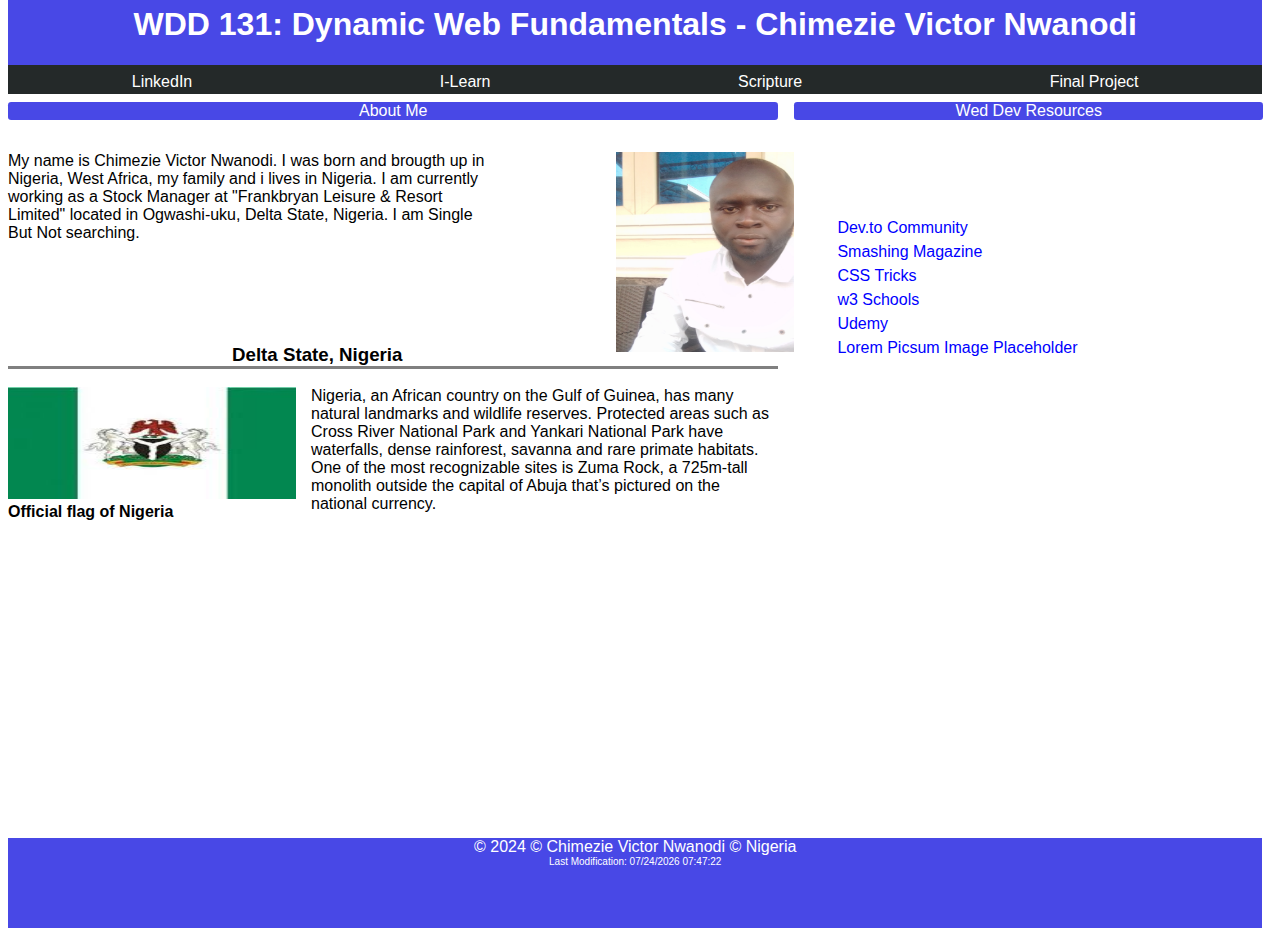
<file: index.html>
<!DOCTYPE html>
<html lang="en">
<head>
    <meta charset="UTF-8">
    <meta name="viewport" content="width=device-width, initial-scale=1.0">
    <title>WDD 131 - Dynamic Web Fundamentals - Chimezie Victor Nwanodi"</title>
    <meta name="description" content="This Page is Home Page">
    <meta name="author" content="Chimezie Victor Nwanodi">
    <link rel="preconnect" href="https://fonts.googleapis.com">
    <link rel="preconnect" href="https://fonts.gstatic.com">
    <link rel="" href="https://fonts.googleapis.com/css2?family=roboto&display=swap" rel="stylesheet">
    <link rel="stylesheet" href="styles/base.css">
</head>
<body>
    <header>
        <h1>WDD 131: Dynamic Web Fundamentals - Chimezie Victor Nwanodi</h1>
    </header>
    <nav class="nav-bar-container">
        <a class="nav-bar-li" href="https://www.linkedin.com/in/chimezie-nwanodi-4456aa27a/
            ">LinkedIn</a>
        <a class="nav-bar-li" href="https://byui.instructure.com/">I-Learn</a>
        <a class="nav-bar-li" href="https://www.churchofjesuschrist.org/study/scriptures?lang=eng&platform=web">Scripture</a>
        <a class="nav-bar-li" href="final-project-page">Final Project</a>
    </nav>
    <main>
        <div class="left-sidebar">
            <div class="about-me">About Me</div>
            <div class="about-me-container">
                <div>
                    <p>My name is Chimezie Victor Nwanodi. I was born and brougth up in Nigeria, West Africa, my family and i lives in Nigeria. I am currently working as a Stock Manager at "Frankbryan Leisure & Resort Limited" located in Ogwashi-uku, Delta State, Nigeria. I am Single But Not searching.
                    </p>
                </div>
                <div class="profile-image-container">
                    <img class="profile-pcs" src="images/my-profile-pcs.jpg" alt="Chimezie Victor Nwanodi">
                </div>
            </div>
            <h3>Delta State, Nigeria</h3>
            <div class="about-nigeria">
                <div class="nig-image-container">
                    <img class="nig-image" src="images/official-flag.jpg" alt="Nigeria Official Flag">
                    <h4>Official flag of Nigeria</h4>
                </div>
                <div class="about-nig">
                    Nigeria, an African country on the Gulf of Guinea, has many natural landmarks and wildlife reserves. Protected areas such as Cross River National Park and Yankari National Park have waterfalls, dense rainforest, savanna and rare primate habitats. One of the most recognizable sites is Zuma Rock, a 725m-tall monolith outside the capital of Abuja that’s pictured on the national currency.
                </div>
            </div>
        </div>

        <div class="right-sidebar">
            <div class="web-resources">Wed Dev Resources</div>
            <div>
                <ul>
                    <a class="li-a" href="https://dev.to/">Dev.to Community</a>
                    <a class="li-a" href="https://www.smashingmagazine.com/">Smashing Magazine</a>
                    <a class="li-a" href="https://css-tricks.com/">CSS Tricks</a>
                    <a class="li-a" href="https://www.w3schools.com/">w3 Schools</a>
                    <a class="li-a" href="https://www.udemy.com/">Udemy</a>
                    <a class="li-a" href="https://picsum.photos/">Lorem Picsum Image Placeholder</a>
                </ul>
            </div>
        </div>
    </main>
    
    <footer>
        &copy; 2024
        &copy; Chimezie Victor Nwanodi
        &copy; Nigeria
        <div class="footer-div">
            <span id="last-modification"></span>
        </div>
    </footer>
    <script src="scripts/getdates.js"></script>
</body>
</html>
</file>
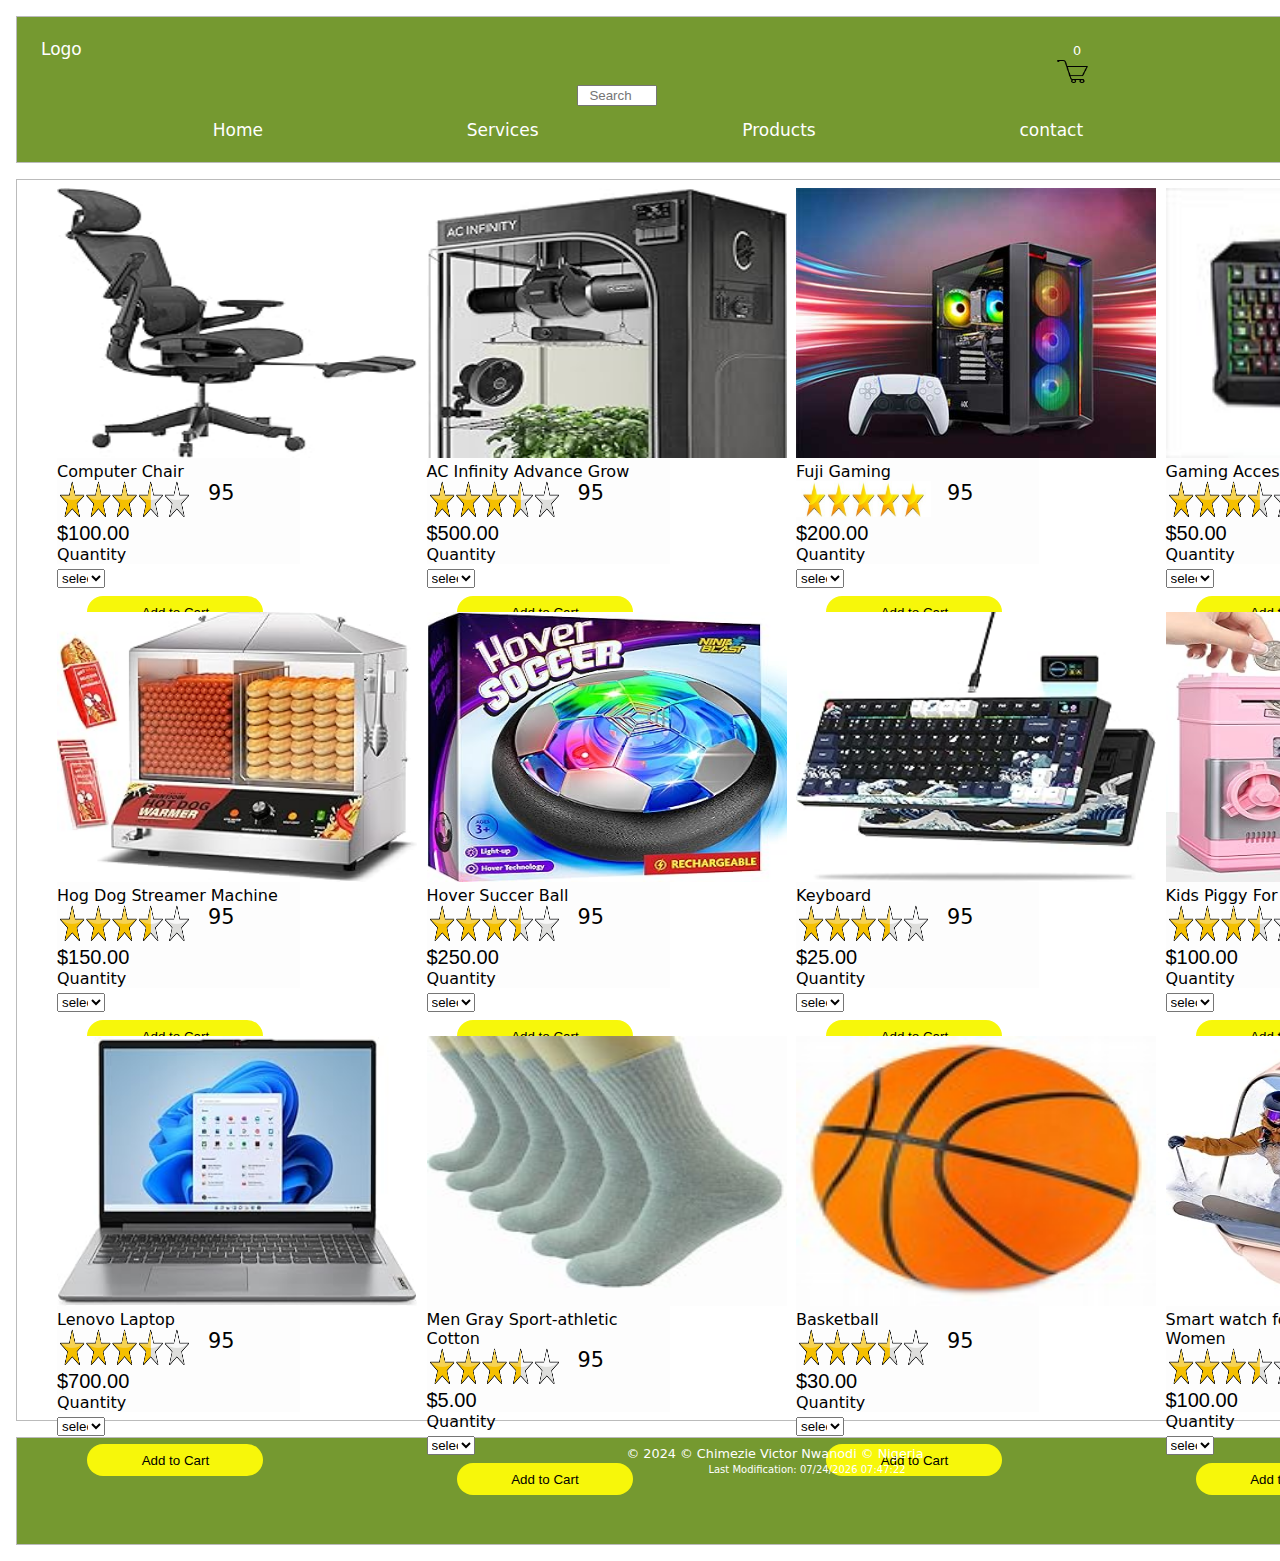
<file: project/index.html>
<!DOCTYPE html>
<html lang="en">
<head>
    <meta charset="UTF-8">
    <meta name="viewport" content="width=device-width, initial-scale=1.0">
    <title>My Project</title>
    <meta name="description" content="Project activity home page">
    <meta name="author" content="Chimezie Victor Nwanodi">
    <link rel="preconnect" href="https://fonts.googleapis.com">
    <link rel="preconnect" href="https://fonts.gstatic.com">
    <link rel="" href="https://fonts.googleapis.com/css2?family=roboto&display=swap" rel="stylesheet">
    <link rel="stylesheet" href="styles/index.css">
     <!-- Top Navigation Menu -->
     <link rel="stylesheet" href="https://cdnjs.cloudflare.com/ajax/libs/font-awesome/4.7.0/css/font-awesome.min.css">
</head>
<body>
    <header>
        <div class="logo-cart">
            <a href="#home" class="active">Logo</a>
            <div class="cart-container">
                <a class="cart-link header-link" href="#">
                    <span class="cart-quantity js-cart-quantity">0</span>
                    <img class="cart-icon" src="images/cart-emoji.png">
                    <div class="cart-text">Cart</div>
                </a>
            </div>
        </div>
        
        <div>
            <input type="search" placeholder="Search" class="search-input js-search-input">
            <nav class="nav-bar-container">
                <a href="">Home</a>
                <a href="">Services</a>
                <a href="https://nwanodicv.github.io/wdd131/project/project-form.html">Products</a>
                <a href="">contact</a>
                <a href="">About</a>
            </nav>
        </div>
        <div>
            <output class="nav-links-output"></output>
        </div>
        <!-- "Hamburger menu" / "Bar icon" to toggle the navigation links -->
        <a href="javascript:void(0);" class="icon" onclick="myFunction()">
            <i class="fa fa-bars"></i>
          </a>
    </header>
    <main class="js-main">
        <div class="products-grid js-product-grid">
            <section>
                <!--div  class="product-container">
                    <div class="product-image-container">
                        <img src="images/computer-chair.jpg" class="product-img1">
                    </div>
                    <div class="product-name">
                        Computer Chair
                    </div>
                    <div class="product-rating-star">
                        <img src="images/Rating-Star-PNG-HD.png" class="stars-rating">
                        <div class="product-rating-number">
                            95
                        </div>
                    </div>
                    <div class="product-price">
                        $100
                    </div>
                    <div class="quantity">
                        <div>Quantity</div>
                        <select>
                            <option required disabled selected>select</option>
                            <option value="1">1</option>
                            <option value="2">2</option>
                            <option value="3">3</option>
                            <option value="4">4</option>
                            <option value="5">5</option>
                            <option value="6">6</option>
                            <option value="7">7</option>
                            <option value="8">8</option>
                            <option value="9">9</option>
                            <option value="10">10</option>
                        </select>
                    </div>
                    <div>
                        <button class="button-btn js-add-to-cart">Add to Cart</button>
                    </div>
                </div> 
    
                <div  class="product-container">
                    <div class="product-image-container">
                        <img src="images/AC-infinity-advance-grow.jpg" class="product-img1">
                    </div>
                    <div class="product-name">
                        AC Infinity Advance Grow
                    </div>
                    <div class="product-rating-star">
                        <img src="images/Rating-Star-PNG-HD.png" class="stars-rating">
                        <div class="product-rating-number">
                            95
                        </div>
                    </div>
                    <div class="product-price">
                        $500
                    </div>
                    <div class="quantity">
                        <div>Quantity</div>
                        <select>
                            <option required disabled selected value=>select</option>
                            <option value="1">1</option>
                            <option value="2">2</option>
                            <option value="3">3</option>
                            <option value="4">4</option>
                            <option value="5">5</option>
                            <option value="6">6</option>
                            <option value="7">7</option>
                            <option value="8">8</option>
                            <option value="9">9</option>
                            <option value="10">10</option>
                        </select>
                    </div>
                    <div>
                        <button class="button-btn js-add-to-cart">Add to Cart</button>
                    </div>
                </div>
    
                <div  class="product-container">
                    <div class="product-image-container">
                        <img src="images/Fuji_Gaming.jpg" class="product-img1">
                    </div>
                    <div class="product-name">
                        Fuji Gaming
                    </div>
                    <div class="product-rating-star">
                        <img src="images/Rating-Star-PNG-HD.png" class="stars-rating">
                        <div class="product-rating-number">
                            95
                        </div>
                    </div>
                    <div class="product-price">
                        $200
                    </div>
                    <div class="quantity">
                        <div>Quantity</div>
                        <select>
                            <option required disabled selected>select</option>
                            <option value="1">1</option>
                            <option value="2">2</option>
                            <option value="3">3</option>
                            <option value="4">4</option>
                            <option value="5">5</option>
                            <option value="6">6</option>
                            <option value="7">7</option>
                            <option value="8">8</option>
                            <option value="9">9</option>
                            <option value="10">10</option>
                        </select>
                    </div>
                    <div>
                        <button class="button-btn js-add-to-cart">Add to Cart</button>
                    </div>
                </div>
    
                <div  class="product-container">
                    <div class="product-image-container">
                        <img src="images/gaming-accessaries.jpg" class="product-img1">
                    </div>
                    <div class="product-name">
                        Gaming Accessaries
                    </div>
                    <div class="product-rating-star">
                        <img src="images/Rating-Star-PNG-HD.png" class="stars-rating">
                        <div class="product-rating-number">
                            95
                        </div>
                    </div>
                    <div class="product-price">
                        $50
                    </div>
                    <div class="quantity">
                        <div>Quantity</div>
                        <select>
                            <option required disabled selected>select</option>
                            <option value="1">1</option>
                            <option value="2">2</option>
                            <option value="3">3</option>
                            <option value="4">4</option>
                            <option value="5">5</option>
                            <option value="6">6</option>
                            <option value="7">7</option>
                            <option value="8">8</option>
                            <option value="9">9</option>
                            <option value="10">10</option>
                        </select>
                    </div>
                    <div>
                        <button class="button-btn js-add-to-cart">Add to Cart</button>
                    </div>
                </div>
            </section>
    
    
            <section>
                <div  class="product-container">
                    <div class="product-image-container">
                        <img src="images/hog-dog-steamer-machine.jpg" class="product-img1">
                    </div>
                    <div class="product-name">
                        Hog Dog Streamer Machine
                    </div>
                    <div class="product-rating-star">
                        <img src="images/Rating-Star-PNG-HD.png" class="stars-rating">
                        <div class="product-rating-number">
                            95
                        </div>
                    </div>
                    <div class="product-price">
                        $150
                    </div>
                    <div class="quantity">
                        <div>Quantity</div>
                        <select>
                            <option required disabled selected>select</option>
                            <option value="1">1</option>
                            <option value="2">2</option>
                            <option value="3">3</option>
                            <option value="4">4</option>
                            <option value="5">5</option>
                            <option value="6">6</option>
                            <option value="7">7</option>
                            <option value="8">8</option>
                            <option value="9">9</option>
                            <option value="10">10</option>
                        </select>
                    </div>
                    <div>
                        <button class="button-btn js-add-to-cart">Add to Cart</button>
                    </div>
                </div>
    
                <div  class="product-container">
                    <div class="product-image-container">
                        <img src="images/hover succer ball.jpg" class="product-img1">
                    </div>
                    <div class="product-name">
                        Hover Succer Ball
                    </div>
                    <div class="product-rating-star">
                        <img src="images/Rating-Star-PNG-HD.png" class="stars-rating">
                        <div class="product-rating-number">
                            95
                        </div>
                    </div>
                    <div class="product-price">
                        $250
                    </div>
                    <div class="quantity">
                        <div>Quantity</div>
                        <select>
                            <option required disabled selected>select</option>
                            <option value="1">1</option>
                            <option value="2">2</option>
                            <option value="3">3</option>
                            <option value="4">4</option>
                            <option value="5">5</option>
                            <option value="6">6</option>
                            <option value="7">7</option>
                            <option value="8">8</option>
                            <option value="9">9</option>
                            <option value="10">10</option>
                        </select>
                    </div>
                    <div>
                        <button class="button-btn js-add-to-cart">Add to Cart</button>
                    </div>
                </div>
    
                <div  class="product-container">
                    <div class="product-image-container">
                        <img src="images/keyboard.jpg" class="product-img1">
                    </div>
                    <div class="product-name">
                        Keyboard
                    </div>
                    <div class="product-rating-star">
                        <img src="images/Rating-Star-PNG-HD.png" class="stars-rating">
                        <div class="product-rating-number">
                            95
                        </div>
                    </div>
                    <div class="product-price">
                        $25
                    </div>
                    <div class="quantity">
                        <div>Quantity</div>
                        <select>
                            <option required disabled selected>select</option>
                            <option value="1">1</option>
                            <option value="2">2</option>
                            <option value="3">3</option>
                            <option value="4">4</option>
                            <option value="5">5</option>
                            <option value="6">6</option>
                            <option value="7">7</option>
                            <option value="8">8</option>
                            <option value="9">9</option>
                            <option value="10">10</option>
                        </select>
                    </div>
                    <div>
                        <button class="button-btn js-add-to-cart">Add to Cart</button>
                    </div>
                </div>
    
                <div  class="product-container">
                    <div class="product-image-container">
                        <img src="images/kids-piggy-bank-for-girls.jpg" class="product-img1">
                    </div>
                    <div class="product-name">
                        Kids Piggy For Girls
                    </div>
                    <div class="product-rating-star">
                        <img src="images/Rating-Star-PNG-HD.png" class="stars-rating">
                        <div class="product-rating-number">
                            95
                        </div>
                    </div>
                    <div class="product-price">
                        $100
                    </div>
                    <div class="quantity">
                        <div>Quantity</div>
                        <select>
                            <option required disabled selected>select</option>
                            <option value="1">1</option>
                            <option value="2">2</option>
                            <option value="3">3</option>
                            <option value="4">4</option>
                            <option value="5">5</option>
                            <option value="6">6</option>
                            <option value="7">7</option>
                            <option value="8">8</option>
                            <option value="9">9</option>
                            <option value="10">10</option>
                        </select>
                    </div>
                    <div>
                        <button class="button-btn js-add-to-cart">Add to Cart</button>
                    </div>
                </div>
            </section>
    
    
            <section>    
                <div  class="product-container">
                    <div class="product-image-container">
                        <img src="images/lenovo-laptop.jpg" class="product-img1">
                    </div>
                    <div class="product-name">
                        Lenovo Laptop
                    </div>
                    <div class="product-rating-star">
                        <img src="images/Rating-Star-PNG-HD.png" class="stars-rating">
                        <div class="product-rating-number">
                            95
                        </div>
                    </div>
                    <div class="product-price">
                        $700
                    </div>
                    <div class="quantity">
                        <div>Quantity</div>
                        <select>
                            <option required disabled selected>select</option>
                            <option value="1">1</option>
                            <option value="2">2</option>
                            <option value="3">3</option>
                            <option value="4">4</option>
                            <option value="5">5</option>
                            <option value="6">6</option>
                            <option value="7">7</option>
                            <option value="8">8</option>
                            <option value="9">9</option>
                            <option value="10">10</option>
                        </select>
                    </div>
                    <div>
                        <button class="button-btn js-add-to-cart">Add to Cart</button>
                    </div>
                </div>
    
                <div  class="product-container">
                    <div class="product-image-container">
                        <img src="images/mens-gray-sport-athletic-cotton.jpg" class="product-img1">
                    </div>
                    <div class="product-name">
                        Men Gray Sport-athletic Cotton
                    </div>
                    <div class="product-rating-star">
                        <img src="images/Rating-Star-PNG-HD.png" class="stars-rating">
                        <div class="product-rating-number">
                            95
                        </div>
                    </div>
                    <div class="product-price">
                        $5
                    </div>
                    <div class="quantity">
                        <div>Quantity</div>
                        <select>
                            <option required disabled selected>select</option>
                            <option value="1">1</option>
                            <option value="2">2</option>
                            <option value="3">3</option>
                            <option value="4">4</option>
                            <option value="5">5</option>
                            <option value="6">6</option>
                            <option value="7">7</option>
                            <option value="8">8</option>
                            <option value="9">9</option>
                            <option value="10">10</option>
                        </select>
                    </div>
                    <div>
                        <button class="button-btn js-add-to-cart">Add to Cart</button>
                    </div>
                </div>
    
                <div  class="product-container">
                    <div class="product-image-container">
                        <img src="images/orange basketball.jpg" class="product-img1">
                    </div>
                    <div class="product-name">
                        Basketball
                    </div>
                    <div class="product-rating-star">
                        <img src="images/Rating-Star-PNG-HD.png" class="stars-rating">
                        <div class="product-rating-number">
                            95
                        </div>
                    </div>
                    <div class="product-price">
                        $30
                    </div>
                    <div class="quantity">
                        <div>Quantity</div>
                        <select>
                            <option required disabled selected>select</option>
                            <option value="1">1</option>
                            <option value="2">2</option>
                            <option value="3">3</option>
                            <option value="4">4</option>
                            <option value="5">5</option>
                            <option value="6">6</option>
                            <option value="7">7</option>
                            <option value="8">8</option>
                            <option value="9">9</option>
                            <option value="10">10</option>
                        </select>
                    </div>
                    <div>
                        <button class="button-btn js-add-to-cart">Add to Cart</button>
                    </div>
                </div>
    
                <div  class="product-container">
                    <div class="product-image-container">
                        <img src="images/smart watch for men wemen.jpg" class="product-img1">
                    </div>
                    <div class="product-name">
                        Smart watch for Men & Women
                    </div>
                    <div class="product-rating-star">
                        <img src="images/Rating-Star-PNG-HD.png" class="stars-rating">
                        <div class="product-rating-number">
                            95
                        </div>
                    </div>
                    <div class="product-price">
                        $100
                    </div>
                    <div class="quantity">
                        <div>Quantity</div>
                        <select>
                            <option required disabled selected>select</option>
                            <option value="1">1</option>
                            <option value="2">2</option>
                            <option value="3">3</option>
                            <option value="4">4</option>
                            <option value="5">5</option>
                            <option value="6">6</option>
                            <option value="7">7</option>
                            <option value="8">8</option>
                            <option value="9">9</option>
                            <option value="10">10</option>
                        </select>
                    </div>
                    <div->
                        <button class="button-btn js-add-to-cart">Add to Cart</button>
                    </div-->
                </div>
            </section>
        </div>
    </main>  
    
    <footer>
        &copy; 2024
        &copy; Chimezie Victor Nwanodi
        &copy; Nigeria
        <p>
        <span id="last-modification"></span>
    </footer>
    <script src="scripts/index.js"></script>
</body>
</html>
</file>
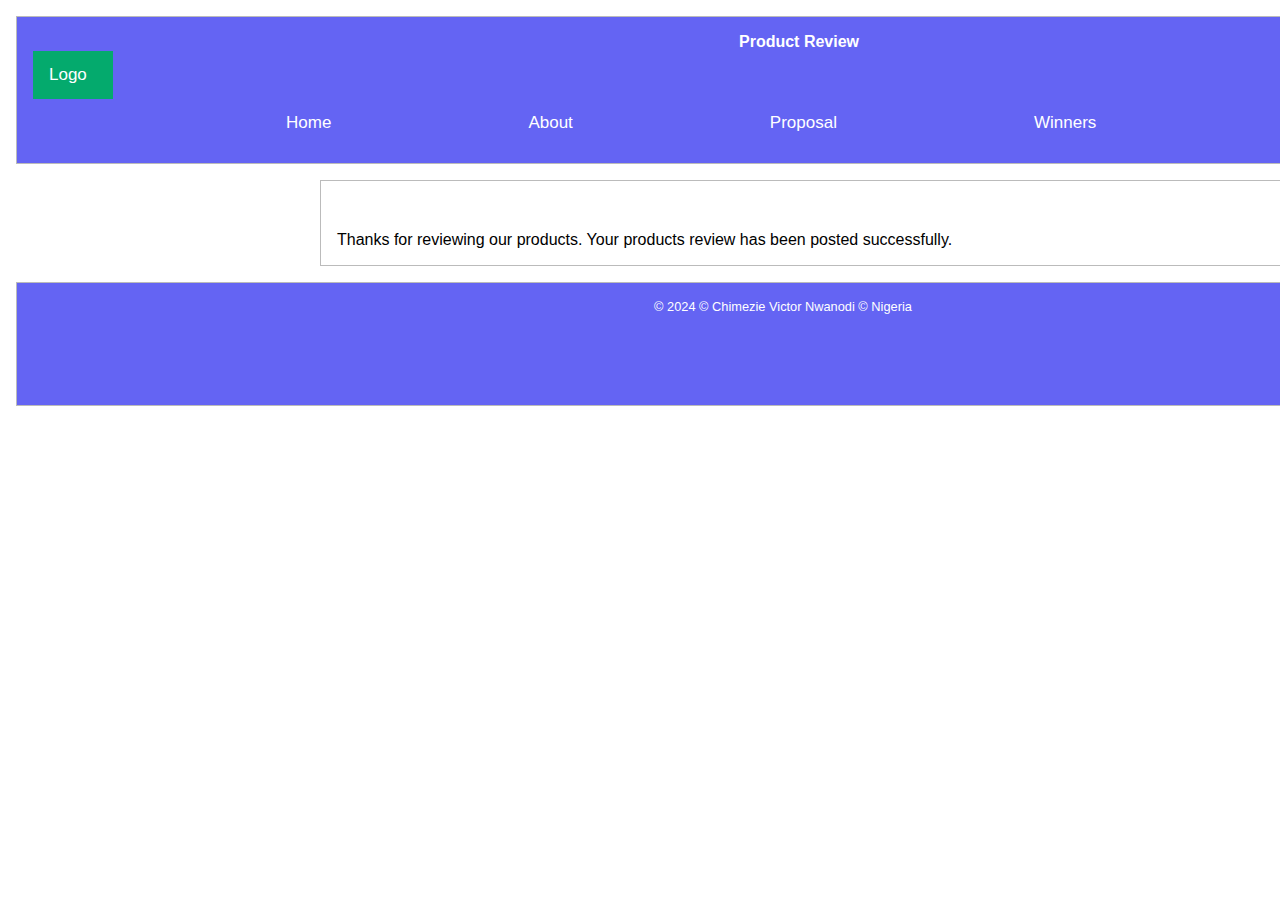
<file: form-thanks.html>
<!DOCTYPE html>
<html lang="en">
<head>
    <meta charset="UTF-8">
    <meta name="viewport" content="width=device-width, initial-scale=1.0">
    <title>Product Review</title>
    <meta name="description" content="Products Review learning activity page">
    <meta name="author" content="Chimezie Victor Nwanodi">
    <link rel="preconnect" href="https://fonts.googleapis.com">
    <link rel="preconnect" href="https://fonts.gstatic.com">
    <link rel="" href="https://fonts.googleapis.com/css2?family=roboto&display=swap" rel="stylesheet">
    <link rel="stylesheet" href="styles/form.css">
    <!-- Top Navigation Menu -->
    <link rel="stylesheet" href="https://cdnjs.cloudflare.com/ajax/libs/font-awesome/4.7.0/css/font-awesome.min.css">
</head>
<body>
    <header>
        <h1>Product Review</h1>
            <!--Navigation Here-->
            <a href="#home" class="active">Logo</a>
    
        <nav class="nav-bar-container">
            <a class="js-home-page" href="">Home</a>
            <a class="js-old-temples" href="#old-page" onclick="oldTemple()">About</a>
            <a href="" onclick="newTemple()">Proposal</a>
            <a href="" onclick="largeTemple()">Winners</a>
            <a href="" onclick="smallTemple()">Contact</a>
        </nav>
        <div>
            <output class="nav-links-output"></output>
        </div>
        <!-- "Hamburger menu" / "Bar icon" to toggle the navigation links -->
        <a href="javascript:void(0);" class="icon" onclick="myFunction()">
            <i class="fa fa-bars"></i>
          </a>
    </header>
    <main>
        <!--Content Here-->
        <h1>Products Reviewed</h1>
        <p>Thanks for reviewing our products. Your products review has been posted successfully.</p>
    </main>
    
    <footer>
        &copy; 2024
        &copy; Chimezie Victor Nwanodi
        &copy; Nigeria
        <p>
        <span id="last-modification"></span>
    </footer>
    <script src="scripts/form.js"></script>
</body>
</html>
</file>
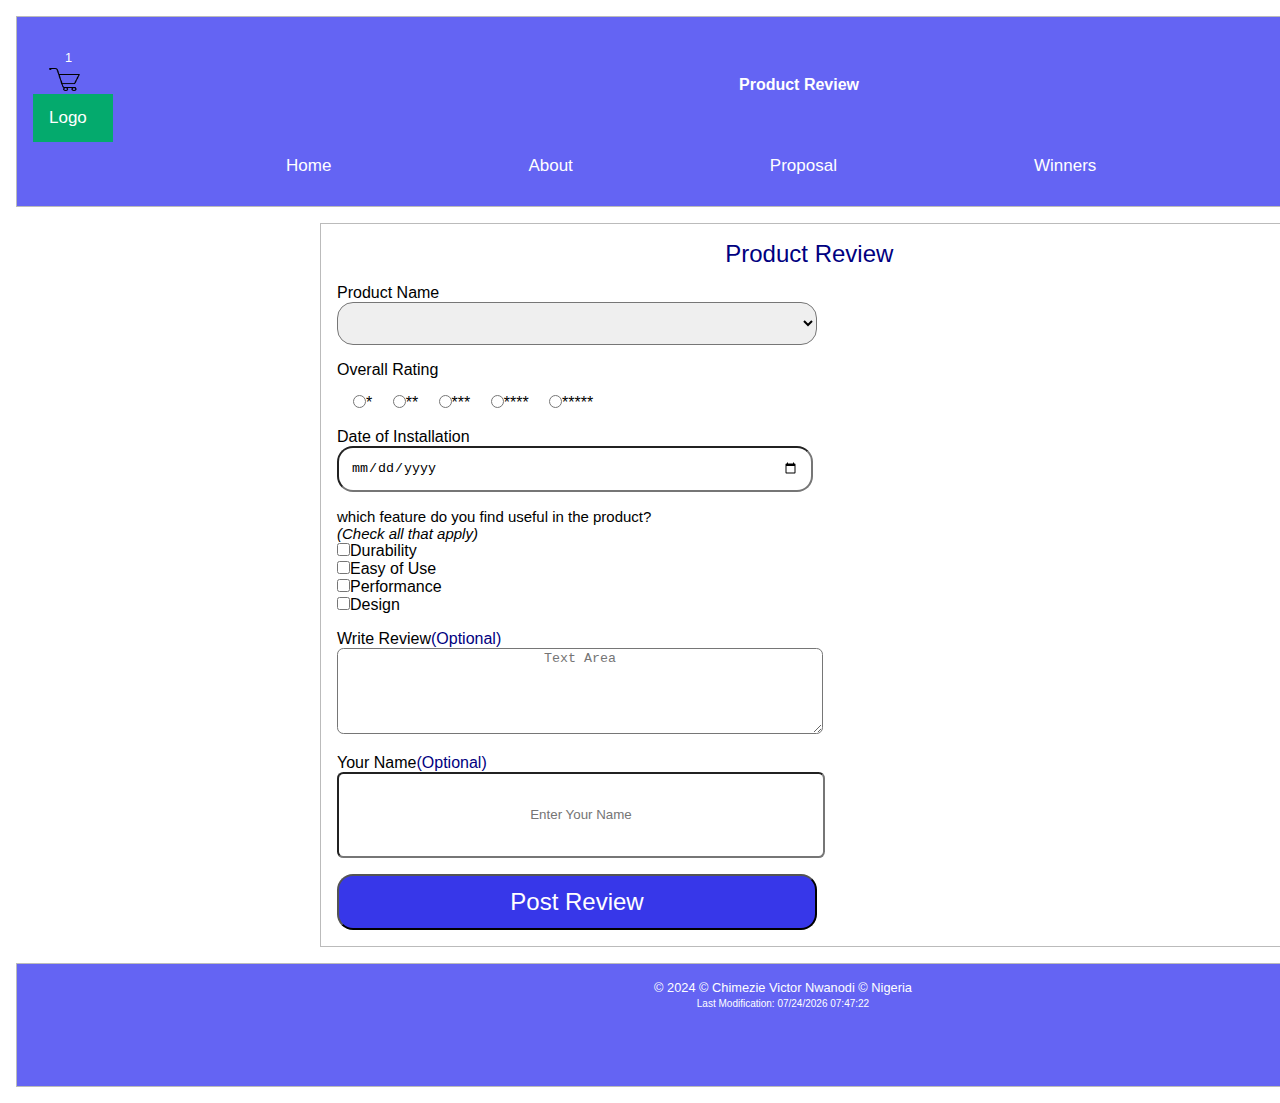
<file: form.html>
<!DOCTYPE html>
<html lang="en">
<head>
    <meta charset="UTF-8">
    <meta name="viewport" content="width=device-width, initial-scale=1.0">
    <title>Product Review Form</title>
    <meta name="description" content="Form learning activity page">
    <meta name="author" content="Chimezie Victor Nwanodi">
    <link rel="preconnect" href="https://fonts.googleapis.com">
    <link rel="preconnect" href="https://fonts.gstatic.com">
    <link rel="" href="https://fonts.googleapis.com/css2?family=roboto&display=swap" rel="stylesheet">
    <link rel="stylesheet" href="styles/form.css">
    <!-- Top Navigation Menu -->
    <link rel="stylesheet" href="https://cdnjs.cloudflare.com/ajax/libs/font-awesome/4.7.0/css/font-awesome.min.css">
</head>
<body>
    <header>
        <div class="cart-container">
            <a class="cart-link header-link" href="#">
                <span class="cart-quantity js-cart-quantity">0</span>
                <img class="cart-icon" src="images/cart-emoji.png">
                <div class="cart-text">Cart</div>
            </a>
        </div>
        <h1>Product Review</h1>
        <a href="#home" class="active">Logo</a>
    
        <nav class="nav-bar-container">
            <a class="js-home-page" href="">Home</a>
            <a class="js-old-temples" href="#old-page" onclick="oldTemple()">About</a>
            <a href="" onclick="newTemple()">Proposal</a>
            <a href="" onclick="largeTemple()">Winners</a>
            <a href="" onclick="smallTemple()">Contact</a>
        </nav>
        <div>
            <output class="nav-links-output"></output>
        </div>
        <!-- "Hamburger menu" / "Bar icon" to toggle the navigation links -->
        <a href="javascript:void(0);" class="icon" onclick="myFunction()">
            <i class="fa fa-bars"></i>
          </a>
    </header>
    <main>
        <form method="get" action="review.html" class="form">
            <legend>
                Product Review
            </legend>
            <label>Product Name
                <select id="productName" name="Product Name" required>
                    <!--option disabled selected>Select a Product...</option>
                    <option value="new cap">New Cap</option>
                    <option value=""></option>
                    <option value=""></option>
                    <option value=""></option-->
                </select>
            </label>
            <div class="radio-group">
                <div>Overall Rating</div>
                
                <label>
                    <input type="radio" id="overallRating" name="stars" required>*
                </label>
                <label>
                    <input type="radio" id="overallRating" name="stars" required>**
                </label>
                <label>
                    <input type="radio" id="overallRating" name="stars" required>***
                </label>
                <label>
                    <input type="radio" id="overallRating" name="stars" required>****
                </label>
                <label>
                    <input type="radio" id="overallRating" name="stars" required>*****
                </label>
            </div>
            <div class="installed-date">Date of Installation</div>
            <label><input type="date" class="date-input"></label>
            <div class="h4-text">which feature do you find useful in the product?</div>
            <div class="h5-text">(Check all that apply)</div>
            <div class="checkbox-area">
                <label><input type="checkbox" name="durability" value="yes" required>Durability</label>
                <label><input type="checkbox" name="easy of use" value="yes" required>Easy of Use</label>
                <label><input type="checkbox" name="performance" value="yes" required>Performance</label>
                <label><input type="checkbox" name="design" value="yes" required>Design</label>
            </div>
            
            <div class="text-area">
                <div class="input-name">Write Review</div>
                <div class="option input-name">(Optional)</div>
            </div>
            <textarea placeholder="Text Area" type="text" name="text area" class="input-area" required></textarea>
            
            <div class="text-area">
                <div class="input-name">Your Name</div>
                <div class="option input-name">(Optional)</div>
            </div>
            <input placeholder="Enter Your Name" type="text" name="text area" class="input-area" required>
            <div> 
                <button onclick='clickCounter()'><a href="https://nwanodicv.github.io/wdd131/form-thanks.html">Post Review</a></button>
            </div>
        </form>
    </main>
    
    <footer>
        &copy; 2024
        &copy; Chimezie Victor Nwanodi
        &copy; Nigeria
        <p>
        <span id="last-modification"></span>
    </footer>
    <script src="scripts/form.js"></script>
</body>
</html>
</file>
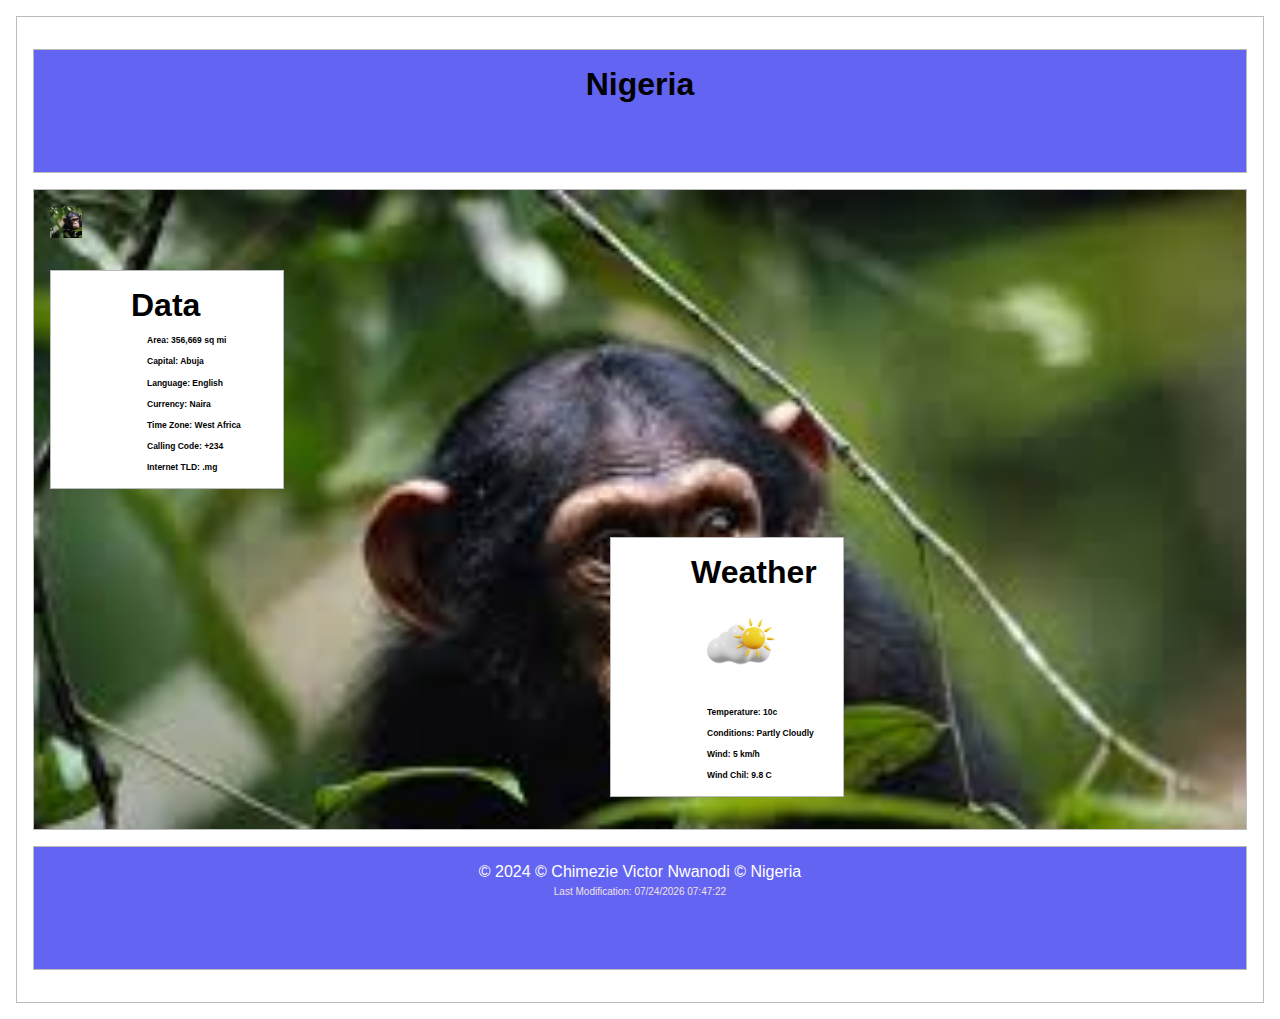
<file: place.html>
<!DOCTYPE html>
<html lang="en">
<head>
    <meta charset="UTF-8">
    <meta name="viewport" content="width=device-width, initial-scale=1.0">
    <title>Place</title>
    <meta name="description" content="Place or country page">
    <meta name="author" content="Chimezie Victor Nwanodi">
    <link rel="preconnect" href="https://fonts.googleapis.com">
    <link rel="preconnect" href="https://fonts.gstatic.com">
    <link rel="" href="https://fonts.googleapis.com/css2?family=roboto&display=swap" rel="stylesheet">
    <link rel="stylesheet" href="styles/place.css">
</head>
<body>
    <header>
        <h1>Nigeria</h1>
    </header>
    <main>
        <section class="image">

        </section>
        <section>
            <div class="weather-container">
                <div>
                    <h1>Data</h1>
                </div>
                <div>
                    <p>
                        <h3>Area: 356,669 sq mi</h3>
                        <h3>Capital: Abuja</h3>
                        <h3>Language: English</h3>
                        <h3>Currency: Naira</h3>
                        <h3>Time Zone: West Africa</h3>
                        <h3>Calling Code: +234</h3>
                        <h3>Internet TLD: .mg </h3>
                    </p>
                </div>
            </div>
        </section>
        
        <section class="wind-chill-container">
            <div class="js-wind-chill-container">
                <!--div class="weather-container">
                    <div>
                        <h1>Weather</h1>
                    </div>
                    <div class="wind-chill-factor-container">
                        <img class="wind-chill-factor" src="images/weather-forecast-icon.webp" alt="Windchill Factor">
                        <h4>23%</h4>
                    </div>
                </div-->
            </div>
        </section>
    </main>
    
    <footer>
        &copy; 2024
        &copy; Chimezie Victor Nwanodi
        &copy; Nigeria
        <p>
        <span id="last-modification"></span>
    </footer>
    <script src="scripts/place.js"></script>
</body>
</html>
</file>
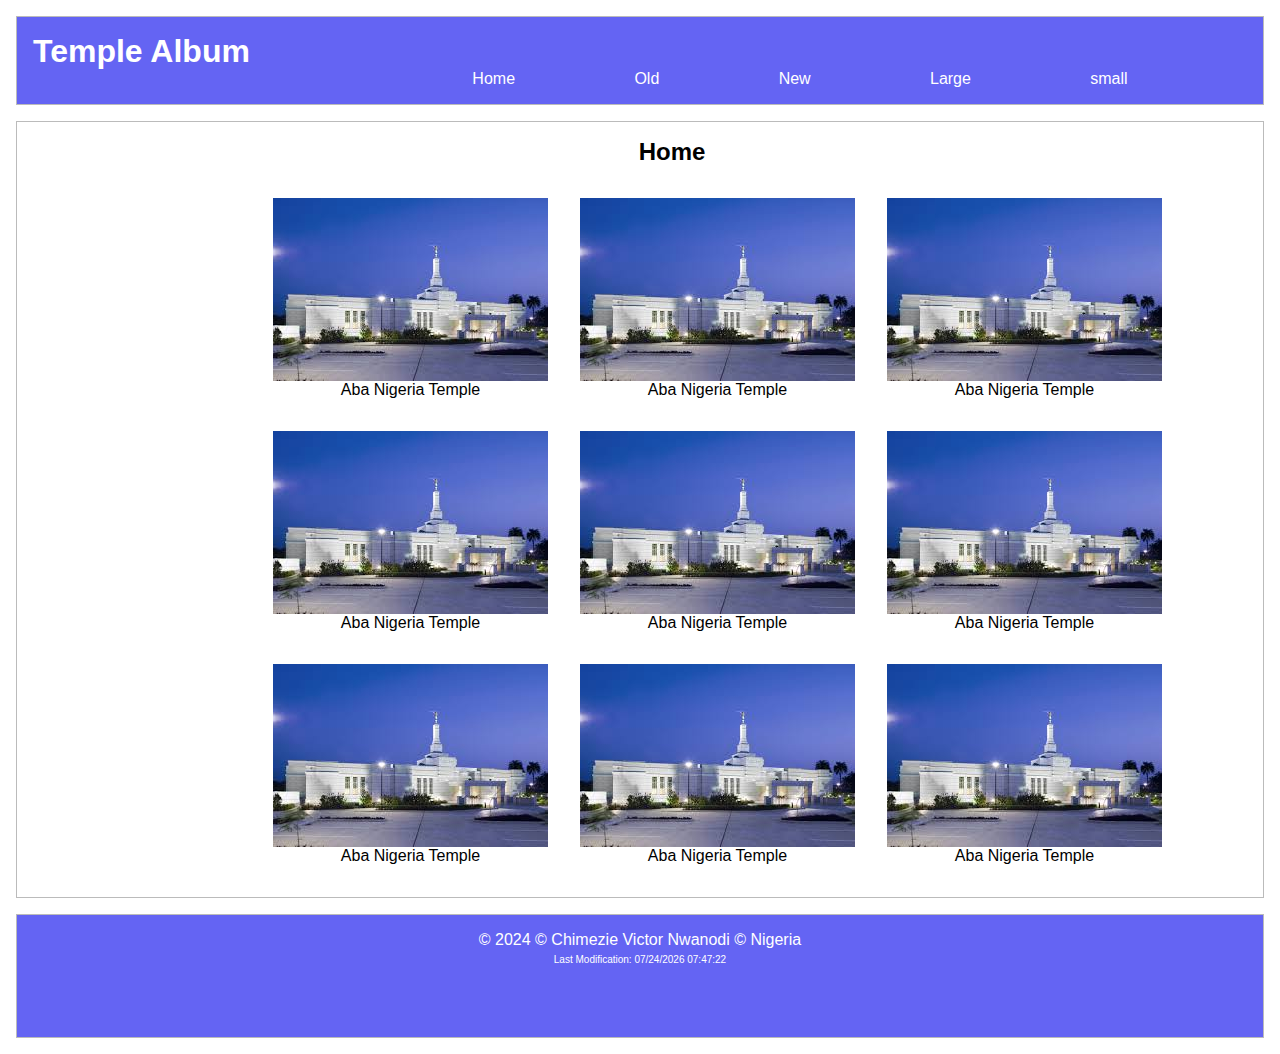
<file: temples.html>
<!DOCTYPE html>
<html lang="en">
<head>
    <meta charset="UTF-8">
    <meta name="viewport" content="width=device-width, initial-scale=1.0">
    <title>Temple Album</title>
    <meta name="description" content="madia query learning activity example page">
    <meta name="author" content="Chimezie Victor Nwanodi">
    <link rel="preconnect" href="https://fonts.googleapis.com">
    <link rel="preconnect" href="https://fonts.gstatic.com">
    <link rel="" href="https://fonts.googleapis.com/css2?family=roboto&display=swap" rel="stylesheet">
    <link rel="stylesheet" href="styles/temples.css">
    <link rel="stylesheet" href="styles/temples-large.css">
</head>
<body>
    <header>
        <h1>Temple Album</h1>

        <nav class="nav-bar-container">
            <a href="">Home</a>
            <a href="">Old</a>
            <a href="">New</a>
            <a href="">Large</a>
            <a href="">small</a>
        </nav>
    </header>

    <main>
        <heading>
            <h2>Home</h2>
        </heading>
        <div class="main-album-container">
            <div class="album-container">
                <figure>
                    <img src="images/aba-nigeria-temple.jpg" alt="ABA NIGERIA TEMPLE">
                    <caption>Aba Nigeria Temple</caption>
                </figure>
        
                <figure>
                    <img src="images/aba-nigeria-temple.jpg" alt="ABA NIGERIA TEMPLE">
                    <caption>Aba Nigeria Temple</caption>
                </figure>
        
                <figure>
                    <img src="images/aba-nigeria-temple.jpg" alt="ABA NIGERIA TEMPLE">
                    <caption>Aba Nigeria Temple</caption>
                </figure>
            </div>

            <div class="album-container">
                <figure>
                    <img src="images/aba-nigeria-temple.jpg" alt="ABA NIGERIA TEMPLE">
                    <caption>Aba Nigeria Temple</caption>
                </figure>
        
                <figure>
                    <img src="images/aba-nigeria-temple.jpg" alt="ABA NIGERIA TEMPLE">
                    <caption>Aba Nigeria Temple</caption>
                </figure>
        
                <figure>
                    <img src="images/aba-nigeria-temple.jpg" alt="ABA NIGERIA TEMPLE">
                    <caption>Aba Nigeria Temple</caption>
                </figure>
            </div>

            <div class="album-container">
                <figure>
                    <img src="images/aba-nigeria-temple.jpg" alt="ABA NIGERIA TEMPLE">
                    <caption>Aba Nigeria Temple</caption>
                </figure>
        
                <figure>
                    <img src="images/aba-nigeria-temple.jpg" alt="ABA NIGERIA TEMPLE">
                    <caption>Aba Nigeria Temple</caption>
                </figure>
        
                <figure>
                    <img src="images/aba-nigeria-temple.jpg" alt="ABA NIGERIA TEMPLE">
                    <caption>Aba Nigeria Temple</caption>
                </figure>
            </div>
        </div>
    </main>
    
    <footer>
        &copy; 2024
        &copy; Chimezie Victor Nwanodi
        &copy; Nigeria
        <p>
        <span id="last-modification"></span>
    </footer>
    <script src="scripts/temples.js"></script>
</body>
</html>
</file>
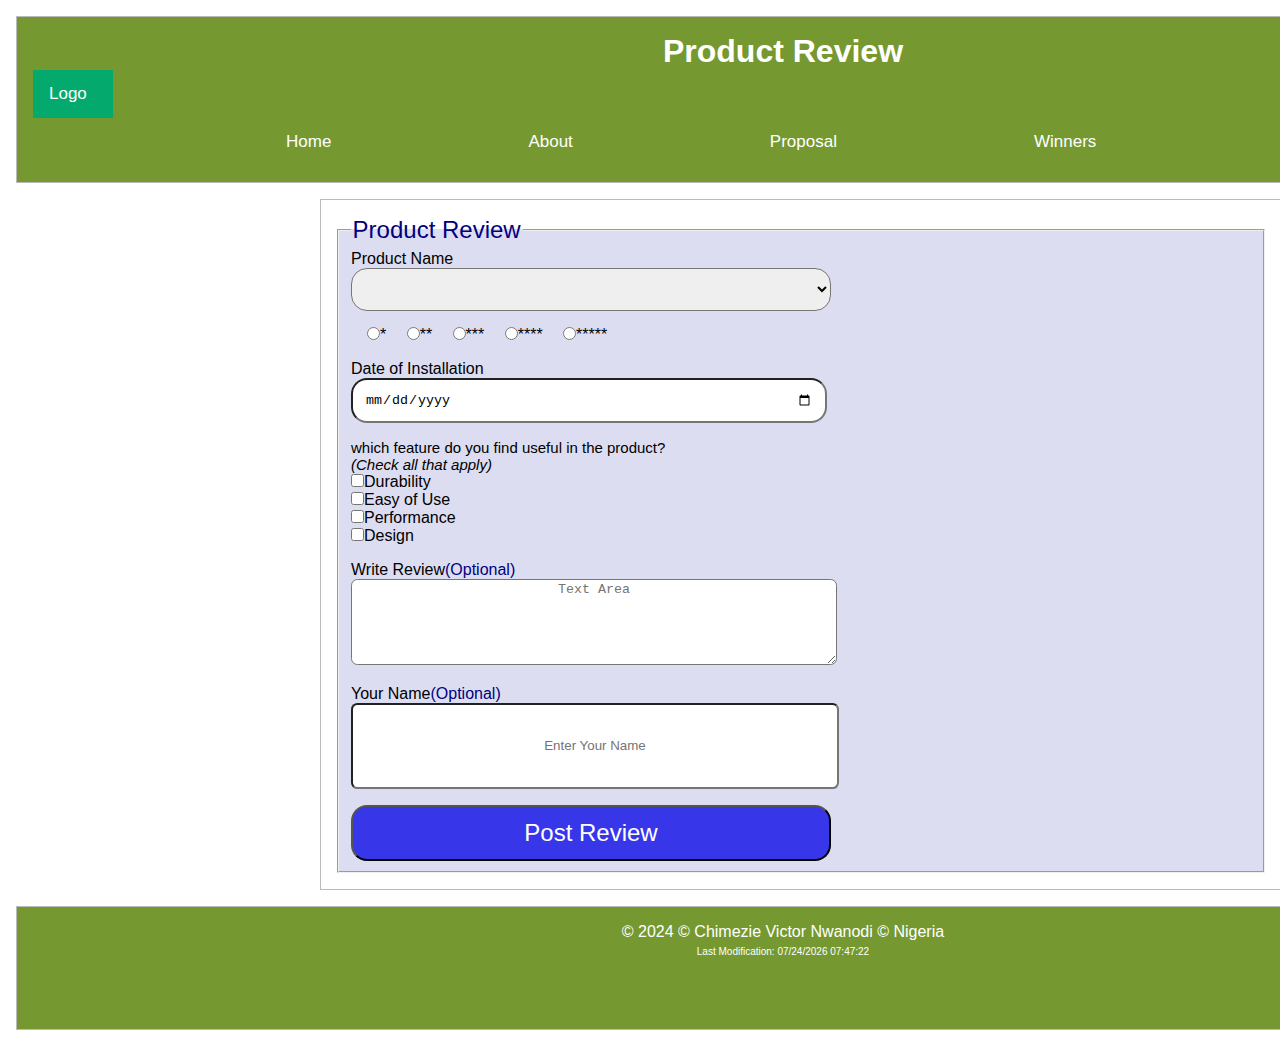
<file: project/form.html>
<!DOCTYPE html>
<html lang="en">
<head>
    <meta charset="UTF-8">
    <meta name="viewport" content="width=device-width, initial-scale=1.0">
    <title>Product Review Form</title>
    <meta name="description" content="Form learning activity page">
    <meta name="author" content="Chimezie Victor Nwanodi">
    <link rel="preconnect" href="https://fonts.googleapis.com">
    <link rel="preconnect" href="https://fonts.gstatic.com">
    <link rel="" href="https://fonts.googleapis.com/css2?family=roboto&display=swap" rel="stylesheet">
    <link rel="stylesheet" href="styles/form.css">
    <!-- Top Navigation Menu -->
    <link rel="stylesheet" href="https://cdnjs.cloudflare.com/ajax/libs/font-awesome/4.7.0/css/font-awesome.min.css">
</head>
<body>
    <header>
        <h1>Product Review</h1>
        <a href="#home" class="active">Logo</a>
    
        <nav class="nav-bar-container">
            <a class="js-home-page" href="">Home</a>
            <a class="js-old-temples" href="#old-page" onclick="oldTemple()">About</a>
            <a href="" onclick="newTemple()">Proposal</a>
            <a href="" onclick="largeTemple()">Winners</a>
            <a href="" onclick="smallTemple()">Contact</a>
        </nav>
        <div>
            <output class="nav-links-output"></output>
        </div>
        <!-- "Hamburger menu" / "Bar icon" to toggle the navigation links -->
        <a href="javascript:void(0);" class="icon" onclick="myFunction()">
            <i class="fa fa-bars"></i>
          </a>
    </header>
    <main>
        <form method="get" action="review.html" class="form">
            <fieldset>
                <legend>
                    Product Review
                </legend>
                <label>Product Name
                    <select id="productName" name="Product Name" required>
                        <option disabled selected>Select a Product...</option>
                        <option value="new cap">New Cap</option>
                        <option value=""></option>
                        <option value=""></option>
                        <option value=""></option>
                    </select-->
                </label>
                <div class="radio-group">
                    <div>Overall Rating</div>
                    
                    <label>
                        <input type="radio" id="overallRating" name="stars" required>*
                    </label>
                    <label>
                        <input type="radio" id="overallRating" name="stars" required>**
                    </label>
                    <label>
                        <input type="radio" id="overallRating" name="stars" required>***
                    </label>
                    <label>
                        <input type="radio" id="overallRating" name="stars" required>****
                    </label>
                    <label>
                        <input type="radio" id="overallRating" name="stars" required>*****
                    </label>
                </div>
                <div class="installed-date">Date of Installation</div>
                <label><input type="date" class="date-input"></label>
                <div class="h4-text">which feature do you find useful in the product?</div>
                <div class="h5-text">(Check all that apply)</div>
                <div class="checkbox-area">
                    <label><input type="checkbox" name="durability" value="yes" required>Durability</label>
                    <label><input type="checkbox" name="easy of use" value="yes" required>Easy of Use</label>
                    <label><input type="checkbox" name="performance" value="yes" required>Performance</label>
                    <label><input type="checkbox" name="design" value="yes" required>Design</label>
                </div>
                
                <div class="text-area">
                    <div class="input-name">Write Review</div>
                    <div class="option input-name">(Optional)</div>
                </div>
                <textarea placeholder="Text Area" type="text" name="text area" class="input-area" required></textarea>
                
                <div class="text-area">
                    <div class="input-name">Your Name</div>
                    <div class="option input-name">(Optional)</div>
                </div>
                <input placeholder="Enter Your Name" type="text" name="text area" class="input-area" required>
                <div> 
                    <button><a href="https://nwanodicv.github.io/wdd131/form-thanks.html">Post Review</a></button>
                    
                </div>
            </fieldset>
        </form>
    </main>
    
    <footer>
        &copy; 2024
        &copy; Chimezie Victor Nwanodi
        &copy; Nigeria
        <p>
        <span id="last-modification"></span>
    </footer>
    <script src="scripts/form.js"></script>
</body>
</html>
</file>
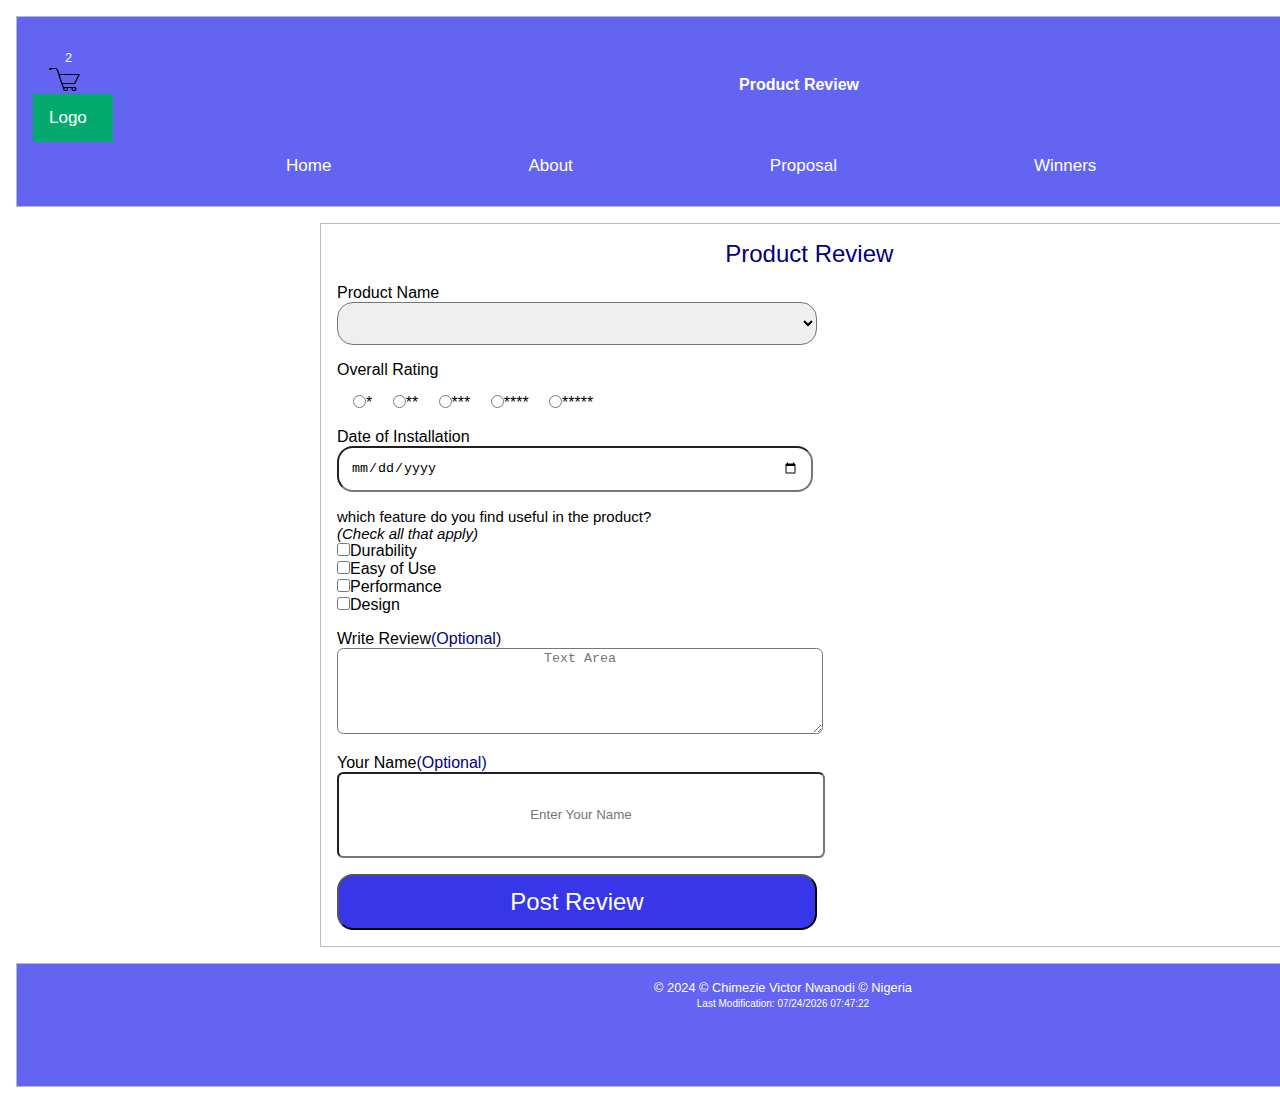
<file: project/project-form.html>
<!DOCTYPE html>
<html lang="en">
<head>
    <meta charset="UTF-8">
    <meta name="viewport" content="width=device-width, initial-scale=1.0">
    <title>Product Review Form</title>
    <meta name="description" content="Form learning activity page">
    <meta name="author" content="Chimezie Victor Nwanodi">
    <link rel="preconnect" href="https://fonts.googleapis.com">
    <link rel="preconnect" href="https://fonts.gstatic.com">
    <link rel="" href="https://fonts.googleapis.com/css2?family=roboto&display=swap" rel="stylesheet">
    <link rel="stylesheet" href="styles/project-form.css">
    <!-- Top Navigation Menu -->
    <link rel="stylesheet" href="https://cdnjs.cloudflare.com/ajax/libs/font-awesome/4.7.0/css/font-awesome.min.css">
</head>
<body>
    <header>
        <div class="cart-container">
            <a class="cart-link header-link" href="#">
                <span class="cart-quantity js-cart-quantity">0</span>
                <img class="cart-icon" src="images/cart-emoji.png">
                <div class="cart-text">Cart</div>
            </a>
        </div>
        <h1>Product Review</h1>
        <a href="#home" class="active">Logo</a>
    
        <nav class="nav-bar-container">
            <a class="js-home-page" href="">Home</a>
            <a class="js-old-temples" href="#old-page" onclick="oldTemple()">About</a>
            <a href="" onclick="newTemple()">Proposal</a>
            <a href="" onclick="largeTemple()">Winners</a>
            <a href="" onclick="smallTemple()">Contact</a>
        </nav>
        <div>
            <output class="nav-links-output"></output>
        </div>
        <!-- "Hamburger menu" / "Bar icon" to toggle the navigation links -->
        <a href="javascript:void(0);" class="icon" onclick="myFunction()">
            <i class="fa fa-bars"></i>
          </a>
    </header>
    <main>
        <form method="get" action="review.html" class="form">
            <legend>
                Product Review
            </legend>
            <label>Product Name
                <select id="productName" name="Product Name" required>
                    <!--option disabled selected>Select a Product...</option>
                    <option value="new cap">New Cap</option>
                    <option value=""></option>
                    <option value=""></option>
                    <option value=""></option-->
                </select>
            </label>
            <div class="radio-group">
                <div>Overall Rating</div>
                
                <label>
                    <input type="radio" id="overallRating" name="stars" required>*
                </label>
                <label>
                    <input type="radio" id="overallRating" name="stars" required>**
                </label>
                <label>
                    <input type="radio" id="overallRating" name="stars" required>***
                </label>
                <label>
                    <input type="radio" id="overallRating" name="stars" required>****
                </label>
                <label>
                    <input type="radio" id="overallRating" name="stars" required>*****
                </label>
            </div>
            <div class="installed-date">Date of Installation</div>
            <label><input type="date" class="date-input"></label>
            <div class="h4-text">which feature do you find useful in the product?</div>
            <div class="h5-text">(Check all that apply)</div>
            <div class="checkbox-area">
                <label><input type="checkbox" name="durability" value="yes" required>Durability</label>
                <label><input type="checkbox" name="easy of use" value="yes" required>Easy of Use</label>
                <label><input type="checkbox" name="performance" value="yes" required>Performance</label>
                <label><input type="checkbox" name="design" value="yes" required>Design</label>
            </div>
            
            <div class="text-area">
                <div class="input-name">Write Review</div>
                <div class="option input-name">(Optional)</div>
            </div>
            <textarea placeholder="Text Area" type="text" name="text area" class="input-area" required></textarea>
            
            <div class="text-area">
                <div class="input-name">Your Name</div>
                <div class="option input-name">(Optional)</div>
            </div>
            <input placeholder="Enter Your Name" type="text" name="text area" class="input-area" required>
            <div> 
                <button onclick="onclickCounter()"><a href="https://nwanodicv.github.io/wdd131/form-thanks.html">Post Review</a></button>
                
            </div>
        </form>
    </main>
    
    <footer>
        &copy; 2024
        &copy; Chimezie Victor Nwanodi
        &copy; Nigeria
        <p>
        <span id="last-modification"></span>
    </footer>
    <script src="scripts/project-form.js"></script>
</body>
</html>
</file>
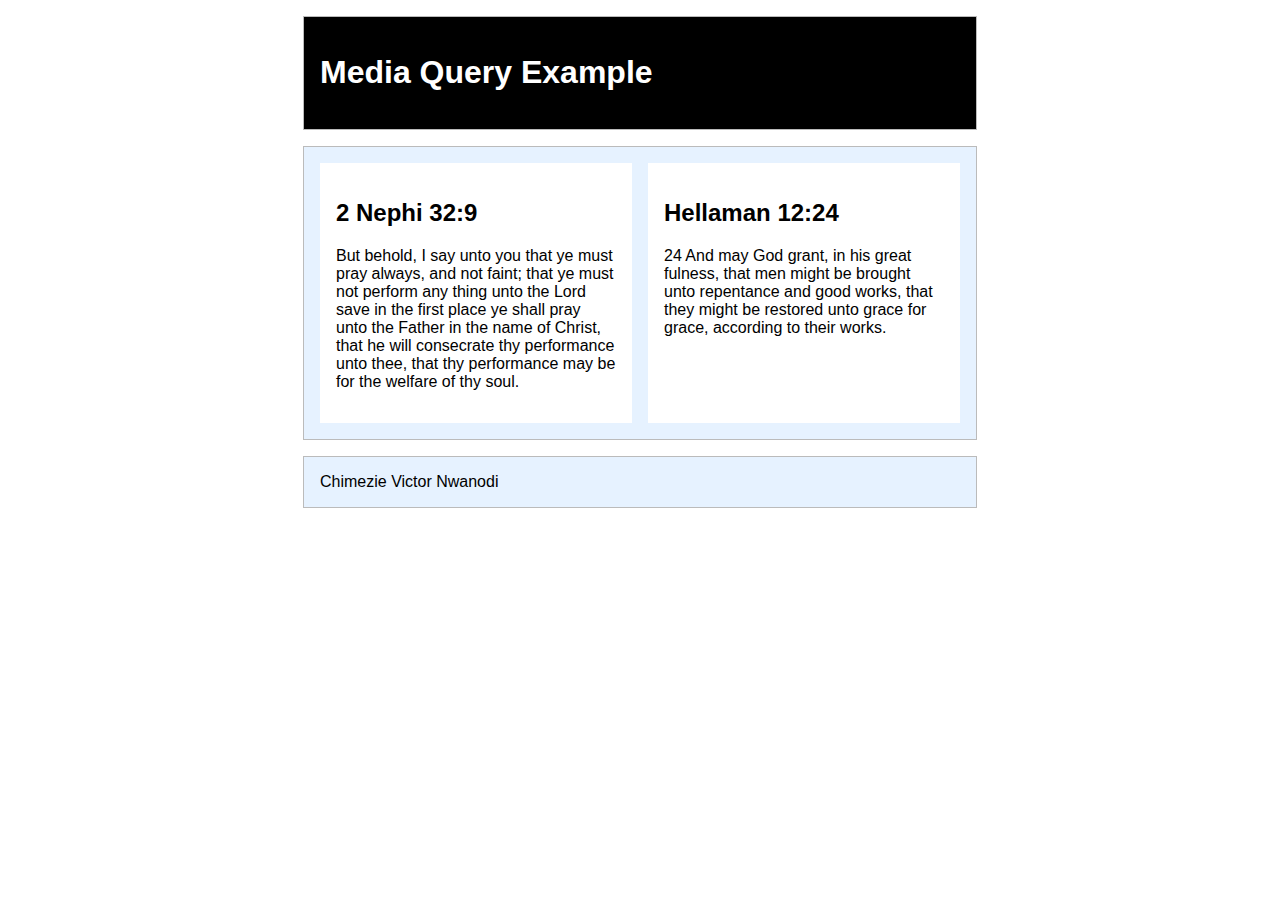
<file: week02/media-query.html>
<!DOCTYPE html>
<html lang="en">
<head>
    <meta charset="UTF-8">
    <meta name="viewport" content="width=device-width, initial-scale=1.0">
    <title>WDD 131 Media Query Example</title>
    <meta name="description" content="madia query learning activity example page">
    <meta name="author" content="Chimezie Victor Nwanodi">
    <link rel="preconnect" href="https://fonts.googleapis.com">
    <link rel="preconnect" href="https://fonts.gstatic.com">
    <link rel="" href="https://fonts.googleapis.com/css2?family=roboto&display=swap" rel="stylesheet">
    <link rel="stylesheet" href="styles/media-query.css">
    <link rel="stylesheet" href="styles/media-query-large.css">
</head>
<body>
    <header>
        <h1>Media Query Example</h1>
    </header>
    <main>
        <section>
            <h2>2 Nephi 32:9</h2>
            <p>But behold, I say unto you that ye must pray always, and not faint; that ye must not perform any thing unto the Lord save in the first place ye shall pray unto the Father in the name of Christ, that he will consecrate thy performance unto thee, that thy performance may be for the welfare of thy soul.
            </p>
        </section>
        <section>
            <h2>Hellaman 12:24</h2>
            <p>24 And may God grant, in his great fulness, that men might be brought unto repentance and good works, that they might be restored unto grace for grace, according to their works.
            </p>
        </section>
    </main>
    <footer>Chimezie Victor Nwanodi</footer>
</body>
</html>
</file>
<file: styles/base.css>
* {
    font-family:Arial, Helvetica, sans-serif;
    margin-top: 0;
    margin-right: 0;
}

header, footer, .about-me {
    background-color: rgb(72, 72, 230);
}

body {
    border-top-color: black;
    display: grid;
    grid-template-columns: 1fr auto 8px 300px;
    width: 98vw;
    height: 100vh,
}


header {
    text-align: center;
    color: white;
    grid-column: 1 / 5;
    padding-top: 0.4rem;
}

main {
    display: flex;
}

.nav-bar-container {
    display: flex;
    background-color: rgb(36, 41, 41);
    grid-column: 1 / 5;
    justify-content: space-around;
    margin-bottom: 0.5rem;
    padding-top: 0.3rem;
    height: 1.5rem;
}

.nav-bar-li {
    list-style: none;
}


a {
    color: white;
    text-decoration: none;
    padding: 3px;
}

a:hover {
    color: rgb(245, 11, 11);
}

.left-sidebar {
    background-color: white;
    grid-column: 3 / 1;
    height: 80vh;
}

.right-sidebar {
    box-shadow: 1px;
    background-color: white;
    margin-left: 1rem;
    width: 10rem;
}

.about-me {
    color:white;
    border-radius: 0.2rem;
    text-align: center;
    padding: 0;
}

.web-resources {
    background-color: rgb(72, 72, 230);
    color:white;
    border-radius: 0.2rem;
    text-align: center;
    width: 29.3rem;
}

.about-me-container {
    display: flex;
    height: 2rem;
}

.profile-pcs {
    max-width: 100%;
    display: block;
    width:250px;
    height: 200px;
    padding-left: 8rem;
    padding-top: 2rem;
}

p {
    width: 30rem;
    padding-top: 2rem;
}

h3 {
    padding-top: 12rem;
    padding-left: 14rem;
    border-bottom: solid gray;
}

.about-nigeria {
    display: flex;
}

.nig-image, .about-nig {
    height: 7rem;
}

.nig-image {
    padding-top: 0px;
    padding-right: 15px;
    width: 18rem;
}

.nig-image-container {
    display: block;
}

caption {
    font-size: 2px;
}

ul {
    display: grid;
    padding-top: 6rem;
}

.li-a {
    color: blue;
    cursor: pointer;
    width: 20rem;
}

.li-a :visited {
    color: rgb(233, 103, 125);
}

footer {
    margin-top: 1rem;
    text-align: center;
    grid-column: 5 / 1;
    height: 10vh;
    color: white;
}

.footer-div {
    font-size: 10px;
}

.highlight {
	color: rgb(242, 242, 247);
	font-weight: 700;
	font-family: hebrew;
}
</file>
<file: project/styles/index.css>
/*------Mobile-phone */
* {
    margin: 0;
    max-width: 640px;
}

/*...............Color Palette...........*/
:root {
    --primary-color: #86e646;
    --secondary-color: #894857;
    --accent1-color: #759930;
    --accent2-color: #508374;

    --heading-font: 'sans', serif;
    --paragraph-font: 'sans', serif;

    --nav-background-color: #873936;
    --nav-link-color: #f0f0ee;
    --nav-hover-link-color: #256847;
    --nav-hover-background-color: #1111a3;
    --h4-color: rgb(7, 7, 7);
    --h2-color: #5160ec;
    --product-container-color: rgb(253, 253, 253);
}

body {
    font-family: 'roboto', sans-serif;
}

header, main, footer {
    max-width: 640px;
    width: 24.5rem;
    margin: 1rem;
    border: 1px solid #bbb;
    padding: 0.5rem;
}

/*hamburger menu styling  -----------------------*/
header {
    position: relative;
    overflow: hidden;
    background-color: var(--accent1-color);
}

.logo-cart {
    display: flex;
}


header a {
    color: white;
    padding: 14px 16px;
    text-decoration: none;
    font-size: 17px;
    display: block;
}

header .nav-bar-container {
    display: none;
    justify-content: space-evenly;
}

header a.icon {
    margin-top: 3.2rem;
    background-color: var(--accent1-color);
    display: block;
    position: absolute;
    right: 0;
    top: 0;
}

header a:hover {
    background-color: #ddd;
    color: black;
}

.active {
    background-color: var(--accent1-color);
    color: white;
    width: 1.5rem;
    height: 2rem;
}
/*-----------------------------------------------------*/

.search-input {
    text-align: center;
}



.product-rating-star {
    display: flex;
}

.stars-rating {
    width: 15vh;
    height: 4vh;
}

.product-rating-number {
    font-size: 1.3rem;
    margin-left: 1rem;
}

.quantity {
    display: block;
}

select {
    margin-top: 5px;
    width: 3rem;
}

.product-price {
    font-family:Arial, Helvetica, sans-serif;
    font-size: 20px;
    font-weight: 100px;
    margin-top: 5px;
}

.button-btn {
    background-color: rgb(247, 247, 10);
    width: 11rem;
    height: 2rem;
    font-weight: 10rem;
    color: solid black;
    border: none;
    border-radius: 1rem;
    margin-top: .5rem;
    margin-bottom: 20px;
    margin-left: 3rem;
}

.button :hover{
    background-color: rgb(211, 92, 23);
}/*-----------------------------------------------------*/

/*.............Cart Here.............*/

.cart-container {
    width: 5rem;
    height: 1rem;
    margin-left: 9rem;
}

.cart-link {
    display: block;
}

.cart-quantity {
    font-size: .8rem;
    margin-left: 1rem;
    padding-bottom: 6rem;
}

.cart-icon {
    margin-right: 3rem;
    width: 2rem;
    height: 1.5rem;
}

.cart-text {
    display: none;
    padding-bottom: 2rem;
    margin-bottom: 2rem;
}/*.................................*/

 /*..........Product style..............*/

.products-grid {
    display: grid;
    row-gap: 3rem;
    grid-template-columns: auto;
    margin-left: .7rem;
    
}

.product-container {
    background-color: rgb(247, 241, 241);
    width: 24rem;
  }


.search-input {
    text-align: center;
    width: 3rem;
}

.product-img1 {
    width: 24rem;
    height: 20rem;
    

}

.stars-rating {
    width: 10vh;
    height: 4vh;
}

.product-rating-number {
    font-size: 1.1rem;
    margin-left: 1rem;
}

.quantity {
    display: block;
}

select {
    margin-top: 5px;
    width: 3rem;
}

.product-price {
    font-family:Arial, Helvetica, sans-serif;
    font-size: 20px;
    font-weight: 100px;
    margin-top: 5px;
}


.button-btn {
    background-color: rgb(247, 247, 10);
    width: 23rem;
    height: 2rem;
    font-weight: 10rem;
    color: solid black;
    border: none;
    border-radius: 1rem;
    margin-left: 0rem;
}



/*..............Footer...........*/
footer {
    background-color: var(--accent1-color);
    font-size: 0.8rem;
    margin-top: 1rem;
    text-align: center;
    grid-column: 5 / 1;
    height: 10vh;
    color: white;
}

span {
    font-size: 10px;
}

 /* large screen */

 @media screen and (min-width: 500px){

    * {
      margin: 0;
      max-width: 1500px;
  }

  header, main, footer {
    max-width: 1500px;
    margin: 1rem;
    border: 1px solid #bbb;
    width: 215vh;
  }

  
    body {
      font-family: var(--paragraph-font);
    }

    .active {
        background-color: var(--accent1-color);
        color: white;
    }

    /*.............Cart Here.............*/

.cart-container {
    margin-left: 60rem;
    height: 1rem;
    margin-bottom: 1.7rem;
}

.cart-link {
    display: block;
}

.cart-quantity {
    font-size: .8rem;
    margin-left: 1rem;
    padding-bottom: 6rem;
}

.cart-icon {
    margin-right: 3rem;
    width: 2rem;
    height: 1.5rem;
}

.cart-text {
    display: none;
    padding-bottom: 2rem;
    margin-bottom: 2rem;
}/*.................................*/


    .products-grid {
        display: grid;
        column-gap: 10px;
        row-gap: 3rem;
        grid-template-columns: auto auto auto auto;
        margin-left: 2rem;
        
    }
    

    section {
      display: flex;
      justify-content: space-between;
      margin-top: 1rem; 
    }
  
    .product-container {
      border-style: 1px solid gray;
      width: 15.2rem;
      height: 23.5rem;
      column-gap: 2rem;
      background-color: var(--product-container-color);
    }
  
    .nav-bar-container.a {
        display: flex;
        margin-left: 8dvb;
        justify-content: space-evenly;
    
    }

    /* Here is to make the navigation bar display on the large screen! */

    header .nav-bar-container {
        display: flex;
        justify-content: space-evenly;
    }

    /*..................End............*/
  
  
    h1 {
      text-align: center;
      color: rgb(228, 206, 206);
      font-size: bold;
    }
  
    footer {
      background-color: var(--accent1-color);
      margin-top: 1rem;
      text-align: center;
      grid-column: 5 / 1;
      height: 10vh;
      color: white;
  
  }
  
  span {
      font-size: 10px;
      margin-left: 4rem;
      text-align: center;
  
  }
  
  
  
  input {
    margin-left: 34.5rem;
  }
  
  .search-bar {
    text-align: center;
  }

  .product-rating-star {
    display: flex;
    width: 7rem;
}

/*..........Product style..............*/

.search-input {
    text-align: center;
    width: 5rem;
}

.product-img1 {
    width: 40vh;
    height: 30vh;
}

.stars-rating {
    width: 15vh;
    height: 4vh;
}

.product-rating-number {
    font-size: 1.3rem;
    margin-left: 1rem;
}

.quantity {
    display: block;
}

select {
    margin-top: 5px;
    width: 3rem;
}

.product-price {
    font-family:Arial, Helvetica, sans-serif;
    font-size: 20px;
    font-weight: 100px;
    margin-top: 5px;
}

.button-btn {
    background-color: rgb(247, 247, 10);
    width: 11rem;
    height: 2rem;
    font-weight: 10rem;
    color: solid black;
    border: none;
    border-radius: 1rem;
    margin-top: .5rem;
    margin-bottom: 20px;
    margin-left: 1.9rem;
}

.button :hover{
    background-color: rgb(211, 92, 23);
}
}
  /*-----------------------------------------------------*/
</file>
<file: styles/form.css>
/*------Mobile-phone */
* {
    margin: 0;
}

body {
    font-family: 'roboto', sans-serif;
}

header, main, footer {
    max-width: 640px;
    margin: 1rem;
    border: 1px solid #bbb;
    padding: 0.5rem;
}
/*.................FORM HERE............*/
h1 {
    text-align: center;
	color: white;
    font-size: 1rem;
    margin-left: 2rem;
}

.form fieldset {
	background-color:rgb(248, 248, 250);
	width: 8rem;
}

.form legend {
    text-align: center;
    margin-bottom: 1rem;
	padding-left: .1rem;
	font-size: 1.3rem;
	color: navy;
}

.form select {
	display: block;
	padding: .75rem;
	border-radius: 1rem;
}

.form input[type="radio"] {
    margin-top: 1rem;
	display: inline-table;
}

.checkbox-area {
	display: grid;
}

.radio-group {
	margin-top: 1rem;
}

.installed-date {
	margin-top: 1rem;
}

.date-input {
	width: 14.5rem;
	padding: .75rem;
	border-radius: 1rem;
}

.h4-text {
	margin-top: 1rem;
	font-size: 15px;
}

.h5-text {
	font-style: italic;
	font-size: 15px;
}

.text-area {
	display: flex;
}

.option {
	color: navy;
}

select {
	width: 16rem;
}

.input-name {
	margin-top: 1rem;
}

.input-area {
	width: 16rem;
	height: 5rem;
	text-align: center;
	border-radius: .4rem;
}

button {
	margin-top: 1rem;
	width: 16.5rem;
	padding: .75rem;
	border-radius: 1rem;
	background-color: rgb(55, 55, 233);
	font-size: 1.5rem;
	color: white;
}


/*hamburger menu styling  -----------------------*/
header {
    position: relative;
    overflow: hidden;
    background-color: rgb(55, 55, 233);
}


header a {
    color: white;
    padding: 14px 16px;
    text-decoration: none;
    font-size: 17px;
    display: block;
}

header .nav-bar-container {
    display: none;
    justify-content: space-evenly;
}

header a.icon {
    margin-top: 3.2rem;
    background: rgb(91, 91, 253);
    display: block;
    position: absolute;
    right: 0;
    top: 0;
}

header a:hover {
    background-color: #ddd;
    color: black;
}

.active {
    background-color: #04AA6D;
    color: white;
    width: 3rem;
}/*-----------------------------------------------------*/





a {
    color: rgb(250, 248, 248);
    text-decoration: none;
}

a:hover{
    color: rgb(34, 2, 34);
}

main {
    display: flex;
    grid-gap: 1rem;
}

.main-album-container {
    display: grid;
    background-color: pink;
}

.album-container{
    background-color: gray;
    display: grid;
}

caption {
    text-align: center;
}

figure {
    padding: 1rem;
    background-color: #fff;
    text-align: center;
}

img {
    height: 15rem;
}

main {
    display: grid;
    grid-template-columns: 1fr;
}

 /*.............Cart Here.............*/

 .cart-container {
    width: 5rem;
    height: 1rem;
    margin-bottom: 1.7rem;
}

.cart-link {
    display: block;
}

.cart-quantity {
    font-size: .8rem;
    margin-left: 1rem;
    padding-bottom: 6rem;
}

.cart-icon {
    margin-right: 3rem;
    width: 2rem;
    height: 1.5rem;
}

.cart-text {
    display: none;
    padding-bottom: 2rem;
    margin-bottom: 2rem;
}/*.................................*/


footer {
    background-color: rgb(55, 55, 233);;
    margin-top: 1rem;
    text-align: center;
    grid-column: 5 / 1;
    height: 10vh;
    color: white;
    font-size: .8rem;
}

span {
    font-size: 10px;
}

 /* large screen */

 * {
    margin: 0;
}

 @media screen and (min-width: 500px) {

   

/*.................FORM HERE............*/
    h1 {
    	text-align: center;
    }

    
    .form fieldset {
    	background-color:rgb(221, 221, 241);
    	width: 100vh;
    }
    
    .form legend {
    	padding-left: .1rem;
    	font-size: 1.5rem;
    	color: navy;
    }
    
    .form select {
    	display: block;
    	padding: .75rem;
    	border-radius: 1rem;
    }
    
    .form input[type="radio"] {
    	display: inline-table;
    }
    
    .checkbox-area {
    	display: grid;
    }
    
    .radio-group {
    	margin-top: 1rem;
    }
    
    .installed-date {
    	margin-top: 1rem;
    }
    
    .date-input {
    	width: 28rem;
    	padding: .75rem;
    	border-radius: 1rem;
    }
    
    .h4-text {
    	margin-top: 1rem;
    	font-size: 15px;
    }
    
    .h5-text {
    	font-style: italic;
    	font-size: 15px;
    }
    
    .text-area {
    	display: flex;
    }
    
    .option {
    	color: navy;
    }
    
    select {
    	width: 30rem;
    }
    
    .input-name {
    	margin-top: 1rem;
    }
    
    .input-area {
    	width: 30rem;
    	height: 5rem;
    	text-align: center;
    	border-radius: .4rem;
    }

	.form input[type="radio"] {
        margin-top: 1rem;
		margin-left: 1rem;
	}
    
    button {
    	margin-top: 1rem;
    	width: 30rem;
    	padding: .75rem;
    	border-radius: 1rem;
    	background-color: rgb(55, 55, 233);
    	font-size: 1.5rem;
    	color: white;
    }
    
/*............Body Here............*/
    body {
        font-family: 'roboto', sans-serif;
        width: 220vh;
    }

    header, main, footer {
        max-width: 1500px;
        margin: 1rem;
        border: 1px solid #bbb;
        padding: 1rem;
    }
    
    header {
        background-color: rgb(100, 100, 243);
        color: white;
    }

    .nav-bar-container {
        display: flex;
        margin-left: 8dvb;
        justify-content: space-evenly;
    
    }

    img {
        height: 12rem;
    }
    
    header a {
        color: white;
        padding: 14px 16px;
        text-decoration: none;
        font-size: 17px;
        display: block;
    }
    
    header .nav-bar-container {
        display: flex;
        justify-content: space-evenly;
    }
    
    
    header a:hover {
        background-color: #ddd;
        color: black;
    }
    
    
    h2 {
        text-align: center;
        margin-left: 37rem;
    }

    a {
        color: white;
        text-decoration: none;
    }

    main {
        display: grid;
        grid-template-columns: 1fr;
		width: 105vh;
		margin-left: 20rem;
    }

    footer {
        background-color: rgb(100, 100, 243);
        margin-top: 1rem;
        text-align: center;
        grid-column: 5 / 1;
        height: 10vh;
        color: white;
    }
    
    span {
        font-size: 10px;
    }
    
}
/*-----------------------------------------------------*/
</file>
<file: styles/place.css>
/* Small Screen */
* {
    margin-top: 0;
    margin-right: 0;
    margin-left: 0;
    margin-bottom: 0;
}


body {
    font-family: 'roboto', sans-serif;
    margin: 1rem auto;
    border: 1px solid #bbb;
    padding: 1rem;
    
}

header, main, footer {
    margin: 1rem auto;
    border: 1px solid #bbb;
    background-color: #f3f4f5;
}

header {
    background-color: rgb(100, 100, 243);
    text-align: center;
    height: 10vh;
    color: white;
}

main {
    display: grid;
    grid-template-columns: 1fr;
    grid-gap: 1rem;
}

.image {
    width: 100px;
    background-image: url(../images/gorilla_3.jpg);
    background-size: cover;
    width: 15rem;
    height: 20rem;
}

.weather-container {
    margin-left: 4rem;
}


h3 {
    font-size: 8.5px;
    color: black;
    margin-top: 0.7rem;
    margin-left: 1rem;
}

h4 {
    margin-top: 2.8rem;
    color: black;
    font-size: 30px;
}

.wind-chill-factor {
    width: 100px;
    height: 100px;
}

section {
    padding: 1rem;
    background-color: #fff;
}

footer {
    background-color: rgb(100, 100, 243);
    margin-top: 1rem;
    text-align: center;
    grid-column: 5 / 1;
    height: 10vh;
    color: white;
}


/* large screen*/

@media screen and (min-width: 500px) {

    * {
        margin-top: 0;
        margin-right: 0;
        margin-left: 0;
        margin-bottom: 0;
    }

    body {
        font-family: 'roboto', sans-serif;
        margin: 1rem;
        border: 1px solid #bbb;
        padding: 1rem;
    }
    
    header, main, footer {
        margin: 1rem auto;
        border: 1px solid #bbb;
        padding: 1rem;
        background-color: #e6f2ff;
    }

    header {
        background-color: rgb(100, 100, 243);
        color: white;
    
    }
    
    section {
        padding: 1rem;
        background-color: #fff;
    }
    
    main {
        background-image: url(../images/wild.jpg);
        background-size: cover;
        grid-template-columns: auto 3/1 auto;
        display: grid;
        grid-template-columns: 1fr;
        grid-gap: 1rem;
    }

    .image {
        border: none;
        background-image: url(../images/wild.jpg);
        width:0;
        height: 0;
    }

    .wind-chill-container {
        margin-left: 35rem;
        margin-top: 1rem;
    }

    section {
        background-color: white;
        width: 200px;
        border: 1px solid #bbb;
        margin-bottom: 1rem;
    }

    h1, p {
        color: rgb(241, 226, 226);
    }

    h1 {
        color: black;
    }


    h3 {
        color: black;
    }

    h4 {
        margin-top: 2.8rem;
        color: white;
        font-size: 25px;
    }
    
    footer {
        background-color: rgb(100, 100, 243);
        margin-top: 1rem;
        text-align: center;
        grid-column: 5 / 1;
        color: white;
    }
    
    span {
        font-size: 10px;
    }

}
</file>
<file: styles/temples.css>
* {
    margin: 0;
}

body {
    font-family: 'roboto', sans-serif;
}

header, main, footer {
    max-width: 640px;
    margin: 1rem;
    border: 1px solid #bbb;
    padding: 1rem;
}

header {
    background-color: rgb(100, 100, 243);
}

h2 {
    margin-right: 6rem;
}

div {
    max-width: 100px;
}

.nav-bar-container {
    display: block;
    justify-content: space-evenly;
}

a {
    color: rgb(231, 28, 28);
    text-decoration: none;
}

a:hover{
    color: rgb(34, 2, 34);
}

main {
    display: grid;
    grid-template-columns: 1fr 1fr 1fr 1/3;
    grid-gap: 1rem;
}

.main-album-container {
    background-color: pink;
}

.album-container{
    display: block;
    max-width: 500px;
}

caption {
    text-align: center;
}

figure {
    padding: 1rem;
    background-color: #fff;
}

footer {
    background-color: rgb(100, 100, 243);
    margin-top: 1rem;
    text-align: center;
    grid-column: 5 / 1;
    height: 10vh;
    color: white;
}

span {
    font-size: 10px;
}



/*------Mobile-phone *

body {
    font-family: 'roboto', sans-serif;
}

header, main, footer {
    max-width: 950px; 
    margin: 3rem auto;
    padding: 0.1rem;
    background-color: #e6f2ff;
}

header {
    background-color: rgb(102, 102, 247);

}

h1 {
    color: white;
}

.nav-bar-container {

    display: flex;
    justify-content: space-around;
    margin-left: 30rem;
}

.nav-bar-container a {
    color: rgb(253, 251, 251);
    justify-content: space-evenly;
    text-decoration: none;
    font-size: 1rem;
    padding-bottom: 30px;
}

h2 {
    background-color: white;
    text-align: center;
    margin-right: 13rem;
    margin-top: 5px;
}

main {
   display: grid;
    grid-template-columns: 1fr;
    grid-gap: 1rem;
}

.album-container {
    display: flex;
    align-items: center;
}

figure {
    display: grid;
    grid-template-columns: 1/3;
    grid-gap: 0.1rem;
    margin: 1rem;
    text-align: center;
    
}

footer {
    margin-top: 1rem;
    text-align: center;
    grid-column: 5 / 1;
    height: 10vh;
    color: white;
}

.footer-div {
    font-size: 10px;
}
</file>
<file: styles/temples-large.css>
@media screen and (min-width: 500px) {

    header, main, footer {
        max-width: 1500px;
        margin: 1rem;
        border: 1px solid #bbb;
        padding: 1rem;
    }
    
    header {
        background-color: rgb(100, 100, 243);
        color: white;
    }

    .nav-bar-container {
        display: flex;
        margin-left: 20rem;
        justify-content: space-evenly;
    
    }

    h2 {
        text-align: center;
        margin-left: 10rem;
        
    }

    a {
        color: white;
        text-decoration: none;
    }

    main {
        grid-template-columns: auto 3/1 auto;
    }

    .main-album-container {
        background-color: white;
        margin-left: 14rem;
    }
    
    .album-container{
        display: flex;
    }
    
    figure {
        text-align: center;
        display: grid;
        padding: 1rem;
        background-color: #fff;
    }

    footer {
        background-color: rgb(100, 100, 243);
        margin-top: 1rem;
        text-align: center;
        grid-column: 5 / 1;
        height: 10vh;
        color: white;
    }
    
    span {
        font-size: 10px;
    }
    
}
</file>
<file: project/styles/form.css>
/*------Mobile-phone */
* {
    margin: 0;
}

/*...............Color Palette...........*/
:root {
    --primary-color: #86e646;
    --secondary-color: #894857;
    --accent1-color: #759930;
    --accent2-color: #508374;

    --heading-font: 'sans', serif;
    --paragraph-font: 'sans', serif;

    --nav-background-color: #873936;
    --nav-link-color: #f0f0ee;
    --nav-hover-link-color: #256847;
    --nav-hover-background-color: #1111a3;
    --h4-color: rgb(7, 7, 7);
    --h2-color: #5160ec;
    --product-container-color: rgb(243, 237, 237);
}

body {
    font-family: 'roboto', sans-serif;
}

header, main, footer {
    max-width: 640px;
    margin: 1rem;
    border: 1px solid #bbb;
    padding: 0.5rem;
}
/*.................FORM HERE............*/
h1 {
	text-align: center;
}

.form fieldset {
	background-color:rgb(221, 221, 241);
	width: 0rem;
}

.form legend {
	padding-left: .1rem;
	font-size: 1.5rem;
	color: navy;
}

.form select {
	display: block;
	padding: .75rem;
	border-radius: 1rem;
}

.form input[type="radio"] {
    margin-top: 1rem;
	display: inline-table;
}

.checkbox-area {
	display: grid;
}

.radio-group {
	margin-top: 1rem;
}

.installed-date {
	margin-top: 1rem;
}

.date-input {
	width: 14.5rem;
	padding: .75rem;
	border-radius: 1rem;
}

.h4-text {
	margin-top: 1rem;
	font-size: 15px;
}

.h5-text {
	font-style: italic;
	font-size: 15px;
}

.text-area {
	display: flex;
}

.option {
	color: navy;
}

select {
	width: 16rem;
}

.input-name {
	margin-top: 1rem;
}

.input-area {
	width: 16rem;
	height: 5rem;
	text-align: center;
	border-radius: .4rem;
}

button {
	margin-top: 1rem;
	width: 16.5rem;
	padding: .75rem;
	border-radius: 1rem;
	background-color: rgb(55, 55, 233);
	font-size: 1.5rem;
	color: white;
}


/*hamburger menu styling  -----------------------*/
header {
    position: relative;
    overflow: hidden;
    background-color: var(--accent1-color);
}


header a {
    color: white;
    padding: 14px 16px;
    text-decoration: none;
    font-size: 17px;
    display: block;
}

header .nav-bar-container {
    display: none;
    justify-content: space-evenly;
}

header a.icon {
    margin-top: 3.2rem;
    background-color: var(--accent1-color);
    display: block;
    position: absolute;
    right: 0;
    top: 0;
}

header a:hover {
    background-color: #ddd;
    color: black;
}

.active {
    background-color: #04AA6D;
    color: white;
    width: 3rem;
}
  

/*-----------------------------------------------------*/





a {
    color: rgb(231, 28, 28);
    text-decoration: none;
}

a:hover{
    color: rgb(34, 2, 34);
}

main {
    display: flex;
    grid-gap: 1rem;
}

.main-album-container {
    display: grid;
    background-color: pink;
}

.album-container{
    background-color: gray;
    display: grid;
}

caption {
    text-align: center;
}

figure {
    padding: 1rem;
    background-color: #fff;
    text-align: center;
}

img {
    height: 15rem;
}

main {
    display: grid;
    grid-template-columns: 1fr;
}

footer {
    background-color: rgb(55, 55, 233);;
    margin-top: 1rem;
    text-align: center;
    grid-column: 5 / 1;
    height: 10vh;
    color: white;
}

span {
    font-size: 10px;
}

 /* large screen */

 @media screen and (min-width: 500px) {

/*.................FORM HERE............*/
    h1 {
    	text-align: center;
    }

    
    .form fieldset {
    	background-color:rgb(221, 221, 241);
    	width: 100vh;
    }
    
    .form legend {
    	padding-left: .1rem;
    	font-size: 1.5rem;
    	color: navy;
    }
    
    .form select {
    	display: block;
    	padding: .75rem;
    	border-radius: 1rem;
    }
    
    .form input[type="radio"] {
    	display: inline-table;
    }
    
    .checkbox-area {
    	display: grid;
    }
    
    .radio-group {
    	margin-top: 1rem;
    }
    
    .installed-date {
    	margin-top: 1rem;
    }
    
    .date-input {
    	width: 28rem;
    	padding: .75rem;
    	border-radius: 1rem;
    }
    
    .h4-text {
    	margin-top: 1rem;
    	font-size: 15px;
    }
    
    .h5-text {
    	font-style: italic;
    	font-size: 15px;
    }
    
    .text-area {
    	display: flex;
    }
    
    .option {
    	color: navy;
    }
    
    select {
    	width: 30rem;
    }
    
    .input-name {
    	margin-top: 1rem;
    }
    
    .input-area {
    	width: 30rem;
    	height: 5rem;
    	text-align: center;
    	border-radius: .4rem;
    }

	.form input[type="radio"] {
        margin-top: 1rem;
		margin-left: 1rem;
	}
    
    button {
    	margin-top: 1rem;
    	width: 30rem;
    	padding: .75rem;
    	border-radius: 1rem;
    	background-color: rgb(55, 55, 233);
    	font-size: 1.5rem;
    	color: white;
    }
    
/*............Body Here............*/
    body {
        font-family: 'roboto', sans-serif;
        width: 220vh;
    }

    header, main, footer {
        max-width: 1500px;
        margin: 1rem;
        border: 1px solid #bbb;
        padding: 1rem;
    }
    
    header {
        background-color: var(--accent1-color);
        color: white;
    }

    .nav-bar-container {
        display: flex;
        margin-left: 8dvb;
        justify-content: space-evenly;
    
    }

    img {
        height: 12rem;
    }
    
    header a {
        color: white;
        padding: 14px 16px;
        text-decoration: none;
        font-size: 17px;
        display: block;
    }
    
    header .nav-bar-container {
        display: flex;
        justify-content: space-evenly;
    }
    
    
    header a:hover {
        background-color: #ddd;
        color: black;
    }
    
    
    h2 {
        text-align: center;
        margin-left: 37rem;
    }

    a {
        color: white;
        text-decoration: none;
    }

    main {
        display: grid;
        grid-template-columns: 1fr;
		width: 105vh;
		margin-left: 20rem;
    }

    footer {
        background-color: var(--accent1-color);
        margin-top: 1rem;
        text-align: center;
        grid-column: 5 / 1;
        height: 10vh;
        color: white;
    }
    
    span {
        font-size: 10px;
    }
    
}
/*-----------------------------------------------------*/
</file>
<file: project/styles/project-form.css>
/*------Mobile-phone */
* {
    margin: 0;
}

 :root {
    --primary-color: #86e646;
    --secondary-color: #894857;
    --accent1-color: #759930;
    --accent2-color: #508374;

    --heading-font: 'sans', serif;
    --paragraph-font: 'sans', serif;

    --nav-background-color: #873936;
    --nav-link-color: #f0f0ee;
    --nav-hover-link-color: #256847;
    --nav-hover-background-color: #1111a3;
    --h4-color: rgb(7, 7, 7);
    --h2-color: #5160ec;
}

body {
    font-family: 'roboto', sans-serif;
}

header, main, footer {
    max-width: 640px;
    margin: 1rem;
    border: 1px solid #bbb;
    padding: 0.5rem;
}
/*.................FORM HERE............*/
h1 {
    text-align: center;
	color: white;
    font-size: 1rem;
    margin-left: 2rem;
}

.form fieldset {
	background-color:rgb(248, 248, 250);
	width: 8rem;
}

.form legend {
    text-align: center;
    margin-bottom: 1rem;
	padding-left: .1rem;
	font-size: 1.3rem;
	color: navy;
}

.form select {
	display: block;
	padding: .75rem;
	border-radius: 1rem;
}

.form input[type="radio"] {
    margin-top: 1rem;
	display: inline-table;
}

.checkbox-area {
	display: grid;
}

.radio-group {
	margin-top: 1rem;
}

.installed-date {
	margin-top: 1rem;
}

.date-input {
	width: 14.5rem;
	padding: .75rem;
	border-radius: 1rem;
}

.h4-text {
	margin-top: 1rem;
	font-size: 15px;
}

.h5-text {
	font-style: italic;
	font-size: 15px;
}

.text-area {
	display: flex;
}

.option {
	color: navy;
}

select {
	width: 16rem;
}

.input-name {
	margin-top: 1rem;
}

.input-area {
	width: 16rem;
	height: 5rem;
	text-align: center;
	border-radius: .4rem;
}

button {
	margin-top: 1rem;
	width: 16.5rem;
	padding: .75rem;
	border-radius: 1rem;
	background-color: rgb(55, 55, 233);
	font-size: 1.5rem;
	color: white;
}


/*hamburger menu styling  -----------------------*/
header {
    position: relative;
    overflow: hidden;
    background-color: var( --accent1-color)
}


header a {
    color: white;
    padding: 14px 16px;
    text-decoration: none;
    font-size: 17px;
    display: block;
}

header .nav-bar-container {
    display: none;
    justify-content: space-evenly;
}

header a.icon {
    margin-top: 3.2rem;
    background: rgb(91, 91, 253);
    display: block;
    position: absolute;
    right: 0;
    top: 0;
}

header a:hover {
    background-color: #ddd;
    color: black;
}

.active {
    background-color: #04AA6D;
    color: white;
    width: 3rem;
}/*-----------------------------------------------------*/





a {
    color: rgb(250, 248, 248);
    text-decoration: none;
}

a:hover{
    color: rgb(34, 2, 34);
}

main {
    display: flex;
    grid-gap: 1rem;
}

.main-album-container {
    display: grid;
    background-color: pink;
}

.album-container{
    background-color: gray;
    display: grid;
}

caption {
    text-align: center;
}

figure {
    padding: 1rem;
    background-color: #fff;
    text-align: center;
}

img {
    height: 15rem;
}

main {
    display: grid;
    grid-template-columns: 1fr;
}

 /*.............Cart Here.............*/

 .cart-container {
    width: 5rem;
    height: 1rem;
    margin-bottom: 1.7rem;
}

.cart-link {
    display: block;
}

.cart-quantity {
    font-size: .8rem;
    margin-left: 1rem;
    padding-bottom: 6rem;
}

.cart-icon {
    margin-right: 3rem;
    width: 2rem;
    height: 1.5rem;
}

.cart-text {
    display: none;
    padding-bottom: 2rem;
    margin-bottom: 2rem;
}/*.................................*/


footer {
    background-color: var( --accent1-color);
    margin-top: 1rem;
    text-align: center;
    grid-column: 5 / 1;
    height: 10vh;
    color: white;
    font-size: .8rem;
}

span {
    font-size: 10px;
}

 /* large screen */

 * {
    margin: 0;
}

 @media screen and (min-width: 500px) {

   

/*.................FORM HERE............*/
    h1 {
    	text-align: center;
    }

    
    .form fieldset {
    	background-color:rgb(221, 221, 241);
    	width: 100vh;
    }
    
    .form legend {
    	padding-left: .1rem;
    	font-size: 1.5rem;
    	color: navy;
    }
    
    .form select {
    	display: block;
    	padding: .75rem;
    	border-radius: 1rem;
    }
    
    .form input[type="radio"] {
    	display: inline-table;
    }
    
    .checkbox-area {
    	display: grid;
    }
    
    .radio-group {
    	margin-top: 1rem;
    }
    
    .installed-date {
    	margin-top: 1rem;
    }
    
    .date-input {
    	width: 28rem;
    	padding: .75rem;
    	border-radius: 1rem;
    }
    
    .h4-text {
    	margin-top: 1rem;
    	font-size: 15px;
    }
    
    .h5-text {
    	font-style: italic;
    	font-size: 15px;
    }
    
    .text-area {
    	display: flex;
    }
    
    .option {
    	color: navy;
    }
    
    select {
    	width: 30rem;
    }
    
    .input-name {
    	margin-top: 1rem;
    }
    
    .input-area {
    	width: 30rem;
    	height: 5rem;
    	text-align: center;
    	border-radius: .4rem;
    }

	.form input[type="radio"] {
        margin-top: 1rem;
		margin-left: 1rem;
	}
    
    button {
    	margin-top: 1rem;
    	width: 30rem;
    	padding: .75rem;
    	border-radius: 1rem;
    	background-color: rgb(55, 55, 233);
    	font-size: 1.5rem;
    	color: white;
    }
    
/*............Body Here............*/
    body {
        font-family: 'roboto', sans-serif;
        width: 220vh;
    }

    header, main, footer {
        max-width: 1500px;
        margin: 1rem;
        border: 1px solid #bbb;
        padding: 1rem;
    }
    
    header {
        background-color: rgb(100, 100, 243);
        color: white;
    }

    .nav-bar-container {
        display: flex;
        margin-left: 8dvb;
        justify-content: space-evenly;
    
    }

    img {
        height: 12rem;
    }
    
    header a {
        color: white;
        padding: 14px 16px;
        text-decoration: none;
        font-size: 17px;
        display: block;
    }
    
    header .nav-bar-container {
        display: flex;
        justify-content: space-evenly;
    }
    
    
    header a:hover {
        background-color: #ddd;
        color: black;
    }
    
    
    h2 {
        text-align: center;
        margin-left: 37rem;
    }

    a {
        color: white;
        text-decoration: none;
    }

    main {
        display: grid;
        grid-template-columns: 1fr;
		width: 105vh;
		margin-left: 20rem;
    }

    footer {
        background-color: rgb(100, 100, 243);
        margin-top: 1rem;
        text-align: center;
        grid-column: 5 / 1;
        height: 10vh;
        color: white;
    }
    
    span {
        font-size: 10px;
    }
    
}
/*-----------------------------------------------------*/
</file>
<file: week02/styles/media-query.css>
body {
    font-family: 'roboto', sans-serif;
}

header, main, footer {
    max-width: 640px;
    margin: 1rem auto;
    border: 1px solid #bbb;
    padding: 1rem;
    background-color: #e6f2ff;
}

main {
    display: grid;
    grid-template-columns: 1fr;
    grid-gap: 1rem;
}

section {
    padding: 1rem;
    background-color: #fff;
}
</file>
<file: week02/styles/media-query-large.css>
@media screen and (min-width: 500px) {
    
    header {
        background-color: black;
        color: white;
    }

    main {
        grid-template-columns: 1fr 1fr;
    }
}
</file>
